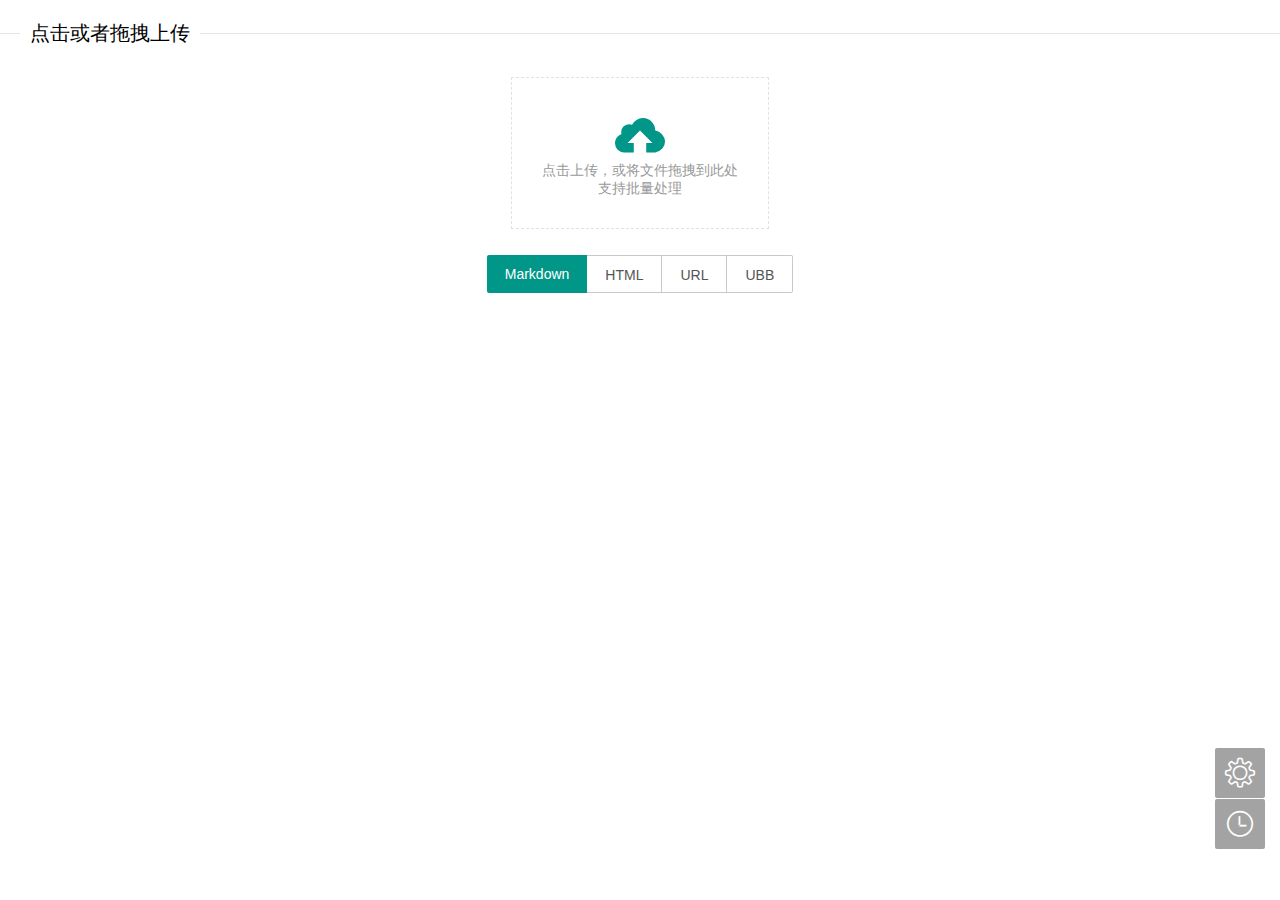
<file: pages/index.html>
<!DOCTYPE html>
<html lang="">
<head>
    <meta charset="utf-8">
    <title>GitHub图床</title>
    <meta name="renderer" content="webkit">
    <meta http-equiv="X-UA-Compatible" content="IE=edge,chrome=1">
    <meta name="viewport" content="width=device-width, initial-scale=1, maximum-scale=1">
    <link rel="stylesheet" href="../lib/layui/css/layui.css" media="all">
    <link rel="stylesheet" href="../css/common.css">
</head>
<body>

<fieldset class="layui-elem-field layui-field-title" style="margin-top: 20px;">
    <legend>点击或者拖拽上传</legend>
</fieldset>

<!--拖拽上传-->
<input type="file" style="display:none;" id="id-file-input" multiple>
<div class="layui-container" style="text-align: center; vertical-align: center;">
    <div class="layui-upload layui-upload-drag layui-upload-list" id="id-upload-image">
        <i class="layui-icon layui-icon-upload"></i>
        <p>点击上传，或将文件拖拽到此处</p>
        <p>支持批量处理</p>
        <div class="layui-hide" id="uploadDemoView">
            <hr>
        </div>
    </div>

    <br>
    <br>

    <div class="layui-btn-group" id="url-format">
        <button type="button" class="layui-btn" value="0">Markdown</button>
        <button type="button" class="layui-btn layui-btn-primary" value="1">HTML</button>
        <button type="button" class="layui-btn layui-btn-primary" value="2">URL</button>
        <button type="button" class="layui-btn layui-btn-primary" value="3">UBB</button>
    </div>

</div>
<!--拖拽上传-->

<br>

<!--图片预览-->
<div class="layui-container" id="preview-board"></div>
<!--图片预览-->

<!--fixbar-->
<ul class="layui-fixbar" style="bottom: 50px;">
    <li class="layui-icon layui-icon-set"></li>
    <li class="layui-icon layui-icon-time"></li>
</ul>
<!--fixbar-->

<script src="../lib/layui/layui.js" charset="utf-8"></script>
<script src="../js/common.js"></script>
<script src="../js/index.js"></script>

</body>
</html>
</file>
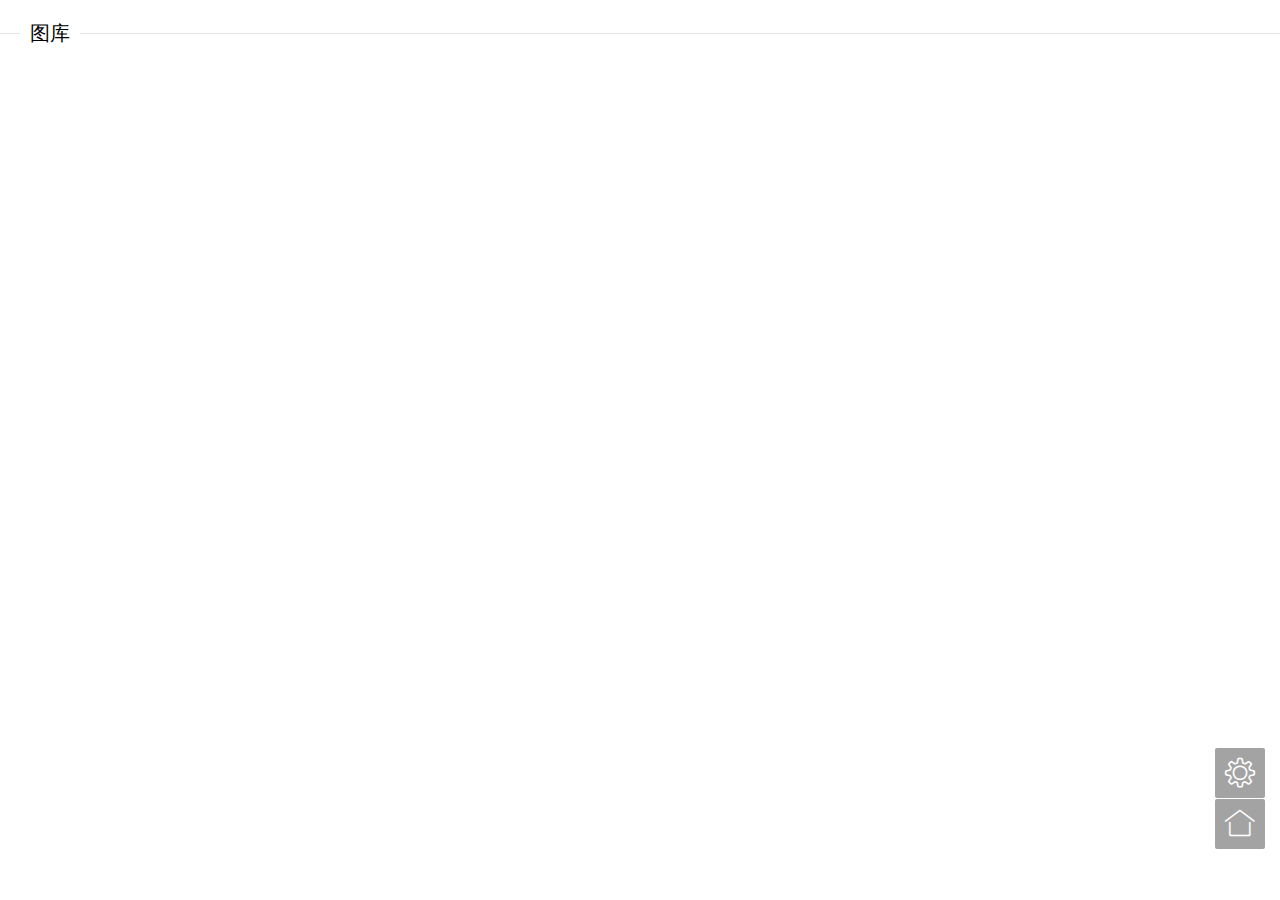
<file: pages/history.html>
<!DOCTYPE html>
<html lang="">
<head>
    <meta charset="utf-8">
    <title>GitHub图床 - 图库</title>
    <meta name="renderer" content="webkit">
    <meta http-equiv="X-UA-Compatible" content="IE=edge,chrome=1">
    <meta name="viewport" content="width=device-width, initial-scale=1, maximum-scale=1">
    <link rel="stylesheet" href="../lib/layui/css/layui.css" media="all">
    <link rel="stylesheet" href="../css/common.css">
    <link rel="stylesheet" href="../css/history.css">
</head>
<body>

<fieldset class="layui-elem-field layui-field-title" style="margin-top: 20px;">
    <legend>图库</legend>
</fieldset>

<!--图片浏览-->
<div class="layui-container" id="image-board"></div>
<!--图片浏览-->

<!--分页-->
<div id="id-laypage" style="text-align: center"></div>
<!--分页-->

<!--fixbar-->
<ul class="layui-fixbar" style="bottom: 50px;">
    <li class="layui-icon layui-icon-set"></li>
    <li class="layui-icon layui-icon-home"></li>
</ul>
<!--fixbar-->

<script src="../lib/layui/layui.js" charset="utf-8"></script>
<script src="../js/common.js"></script>
<script src="../js/history.js"></script>

</body>
</html>
</file>
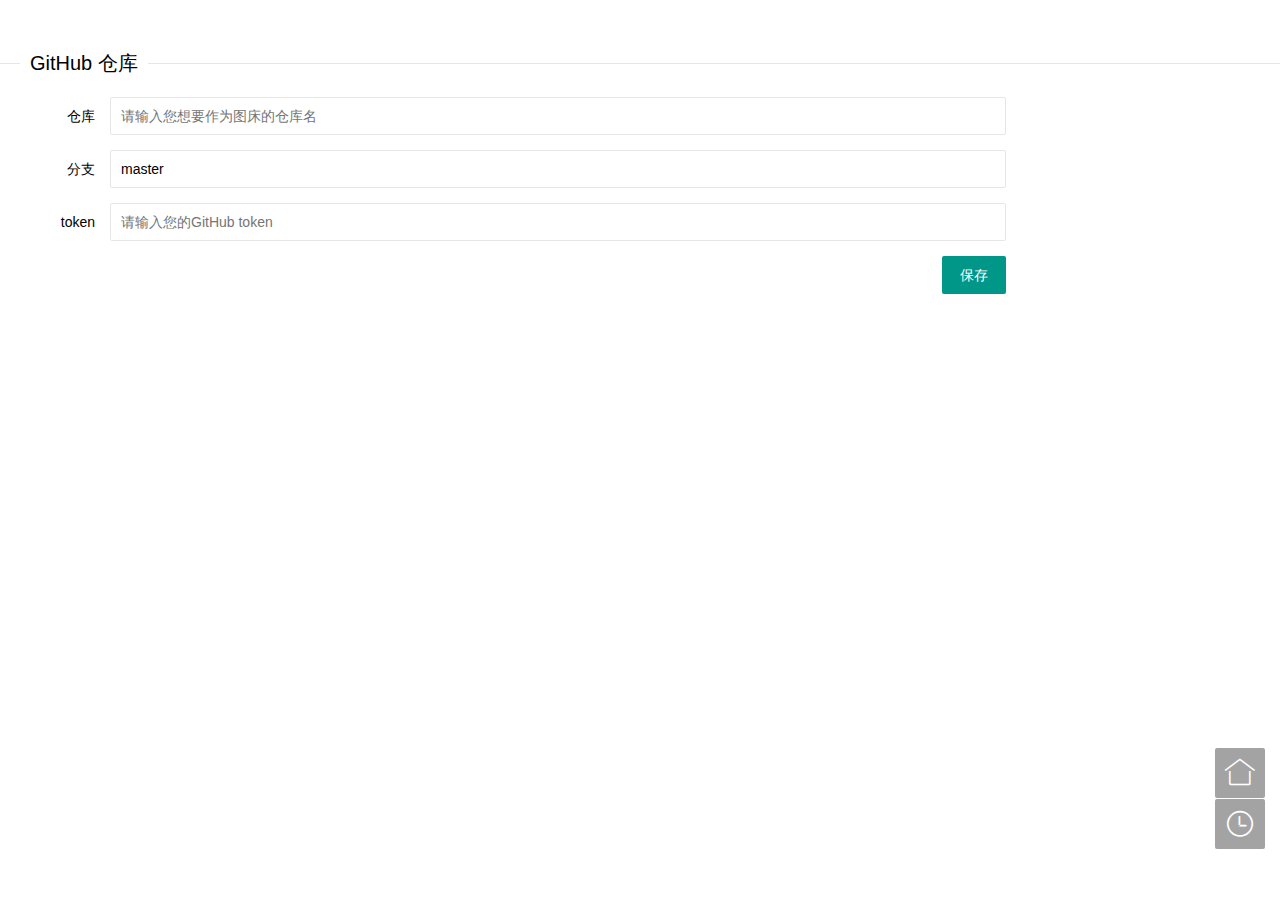
<file: pages/settings.html>
<!DOCTYPE html>
<html lang="">
<head>
    <meta charset="utf-8">
    <title>GitHub图床 - 设置</title>
    <meta name="renderer" content="webkit">
    <meta http-equiv="X-UA-Compatible" content="IE=edge,chrome=1">
    <meta name="viewport" content="width=device-width, initial-scale=1, maximum-scale=1">
    <link rel="stylesheet" href="../lib/layui/css/layui.css" media="all">
    <link rel="stylesheet" href="../css/settings.css" media="all">
</head>
<body>

<fieldset class="layui-elem-field layui-field-title" style="margin-top: 50px;">
    <legend>GitHub 仓库</legend>
</fieldset>

<form class="layui-form" action="" lay-filter="repo">

    <div class="layui-form-item">
        <label class="layui-form-label" for="repo-name">仓库</label>
        <div class="layui-input-block">
            <input type="text"
                   name="repoName"
                   autocomplete="off"
                   placeholder="请输入您想要作为图床的仓库名"
                   class="layui-input"
                   id="repo-name"
                   lay-verify="required"
            >
        </div>
    </div>

    <div class="layui-form-item">
        <label class="layui-form-label" for="branch-name">分支</label>
        <div class="layui-input-block">
            <input
                    type="text"
                    name="branchName"
                    placeholder="请输入您想要作为图床的分支名"
                    autocomplete="off"
                    class="layui-input"
                    id="branch-name"
                    lay-verify="required"
                    value="master"
            >
        </div>
    </div>

    <div class=" layui-form-item">
        <label class="layui-form-label" for="token">token</label>
        <div class="layui-input-block">
            <input
                    type="text"
                    name="token"
                    placeholder="请输入您的GitHub token"
                    autocomplete="off"
                    class="layui-input"
                    id="token"
                    lay-verify="required"
            >
        </div>
    </div>

    <div class="layui-form-item">
        <div class="layui-input-block">
            <button type="submit" class="layui-btn layui-layout-right" lay-submit="" lay-filter="save">保存</button>
        </div>
    </div>
</form>

<!--fixbar-->
<ul class="layui-fixbar" style="bottom: 50px;">
    <li class="layui-icon layui-icon-home"></li>
    <li class="layui-icon layui-icon-time"></li>
</ul>
<!--fixbar-->

<script src="../lib/layui/layui.js" charset="utf-8"></script>
<script src="../js/common.js"></script>
<script src="../js/settings.js"></script>

</body>
</html>
</file>
<file: lib/layui/css/layui.css>
/** layui-v2.5.6 MIT License By https://www.layui.com */
 .layui-inline,img{display:inline-block;vertical-align:middle}h1,h2,h3,h4,h5,h6{font-weight:400}.layui-edge,.layui-header,.layui-inline,.layui-main{position:relative}.layui-body,.layui-edge,.layui-elip{overflow:hidden}.layui-btn,.layui-edge,.layui-inline,img{vertical-align:middle}.layui-btn,.layui-disabled,.layui-icon,.layui-unselect{-moz-user-select:none;-webkit-user-select:none;-ms-user-select:none}.layui-elip,.layui-form-checkbox span,.layui-form-pane .layui-form-label{text-overflow:ellipsis;white-space:nowrap}.layui-breadcrumb,.layui-tree-btnGroup{visibility:hidden}blockquote,body,button,dd,div,dl,dt,form,h1,h2,h3,h4,h5,h6,input,li,ol,p,pre,td,textarea,th,ul{margin:0;padding:0;-webkit-tap-highlight-color:rgba(0,0,0,0)}a:active,a:hover{outline:0}img{border:none}li{list-style:none}table{border-collapse:collapse;border-spacing:0}h4,h5,h6{font-size:100%}button,input,optgroup,option,select,textarea{font-family:inherit;font-size:inherit;font-style:inherit;font-weight:inherit;outline:0}pre{white-space:pre-wrap;white-space:-moz-pre-wrap;white-space:-pre-wrap;white-space:-o-pre-wrap;word-wrap:break-word}body{line-height:24px;font:14px Helvetica Neue,Helvetica,PingFang SC,Tahoma,Arial,sans-serif}hr{height:1px;margin:10px 0;border:0;clear:both}a{color:#333;text-decoration:none}a:hover{color:#777}a cite{font-style:normal;*cursor:pointer}.layui-border-box,.layui-border-box *{box-sizing:border-box}.layui-box,.layui-box *{box-sizing:content-box}.layui-clear{clear:both;*zoom:1}.layui-clear:after{content:'\20';clear:both;*zoom:1;display:block;height:0}.layui-inline{*display:inline;*zoom:1}.layui-edge{display:inline-block;width:0;height:0;border-width:6px;border-style:dashed;border-color:transparent}.layui-edge-top{top:-4px;border-bottom-color:#999;border-bottom-style:solid}.layui-edge-right{border-left-color:#999;border-left-style:solid}.layui-edge-bottom{top:2px;border-top-color:#999;border-top-style:solid}.layui-edge-left{border-right-color:#999;border-right-style:solid}.layui-disabled,.layui-disabled:hover{color:#d2d2d2!important;cursor:not-allowed!important}.layui-circle{border-radius:100%}.layui-show{display:block!important}.layui-hide{display:none!important}@font-face{font-family:layui-icon;src:url(../font/iconfont.eot?v=256);src:url(../font/iconfont.eot?v=256#iefix) format('embedded-opentype'),url(../font/iconfont.woff2?v=256) format('woff2'),url(../font/iconfont.woff?v=256) format('woff'),url(../font/iconfont.ttf?v=256) format('truetype'),url(../font/iconfont.svg?v=256#layui-icon) format('svg')}.layui-icon{font-family:layui-icon!important;font-size:16px;font-style:normal;-webkit-font-smoothing:antialiased;-moz-osx-font-smoothing:grayscale}.layui-icon-reply-fill:before{content:"\e611"}.layui-icon-set-fill:before{content:"\e614"}.layui-icon-menu-fill:before{content:"\e60f"}.layui-icon-search:before{content:"\e615"}.layui-icon-share:before{content:"\e641"}.layui-icon-set-sm:before{content:"\e620"}.layui-icon-engine:before{content:"\e628"}.layui-icon-close:before{content:"\1006"}.layui-icon-close-fill:before{content:"\1007"}.layui-icon-chart-screen:before{content:"\e629"}.layui-icon-star:before{content:"\e600"}.layui-icon-circle-dot:before{content:"\e617"}.layui-icon-chat:before{content:"\e606"}.layui-icon-release:before{content:"\e609"}.layui-icon-list:before{content:"\e60a"}.layui-icon-chart:before{content:"\e62c"}.layui-icon-ok-circle:before{content:"\1005"}.layui-icon-layim-theme:before{content:"\e61b"}.layui-icon-table:before{content:"\e62d"}.layui-icon-right:before{content:"\e602"}.layui-icon-left:before{content:"\e603"}.layui-icon-cart-simple:before{content:"\e698"}.layui-icon-face-cry:before{content:"\e69c"}.layui-icon-face-smile:before{content:"\e6af"}.layui-icon-survey:before{content:"\e6b2"}.layui-icon-tree:before{content:"\e62e"}.layui-icon-ie:before{content:"\e7bb"}.layui-icon-upload-circle:before{content:"\e62f"}.layui-icon-add-circle:before{content:"\e61f"}.layui-icon-download-circle:before{content:"\e601"}.layui-icon-templeate-1:before{content:"\e630"}.layui-icon-util:before{content:"\e631"}.layui-icon-face-surprised:before{content:"\e664"}.layui-icon-edit:before{content:"\e642"}.layui-icon-speaker:before{content:"\e645"}.layui-icon-down:before{content:"\e61a"}.layui-icon-file:before{content:"\e621"}.layui-icon-layouts:before{content:"\e632"}.layui-icon-rate-half:before{content:"\e6c9"}.layui-icon-add-circle-fine:before{content:"\e608"}.layui-icon-prev-circle:before{content:"\e633"}.layui-icon-read:before{content:"\e705"}.layui-icon-404:before{content:"\e61c"}.layui-icon-carousel:before{content:"\e634"}.layui-icon-help:before{content:"\e607"}.layui-icon-code-circle:before{content:"\e635"}.layui-icon-windows:before{content:"\e67f"}.layui-icon-water:before{content:"\e636"}.layui-icon-username:before{content:"\e66f"}.layui-icon-find-fill:before{content:"\e670"}.layui-icon-about:before{content:"\e60b"}.layui-icon-location:before{content:"\e715"}.layui-icon-up:before{content:"\e619"}.layui-icon-pause:before{content:"\e651"}.layui-icon-date:before{content:"\e637"}.layui-icon-layim-uploadfile:before{content:"\e61d"}.layui-icon-delete:before{content:"\e640"}.layui-icon-play:before{content:"\e652"}.layui-icon-top:before{content:"\e604"}.layui-icon-firefox:before{content:"\e686"}.layui-icon-friends:before{content:"\e612"}.layui-icon-refresh-3:before{content:"\e9aa"}.layui-icon-ok:before{content:"\e605"}.layui-icon-layer:before{content:"\e638"}.layui-icon-face-smile-fine:before{content:"\e60c"}.layui-icon-dollar:before{content:"\e659"}.layui-icon-group:before{content:"\e613"}.layui-icon-layim-download:before{content:"\e61e"}.layui-icon-picture-fine:before{content:"\e60d"}.layui-icon-link:before{content:"\e64c"}.layui-icon-diamond:before{content:"\e735"}.layui-icon-log:before{content:"\e60e"}.layui-icon-key:before{content:"\e683"}.layui-icon-rate-solid:before{content:"\e67a"}.layui-icon-fonts-del:before{content:"\e64f"}.layui-icon-unlink:before{content:"\e64d"}.layui-icon-fonts-clear:before{content:"\e639"}.layui-icon-triangle-r:before{content:"\e623"}.layui-icon-circle:before{content:"\e63f"}.layui-icon-radio:before{content:"\e643"}.layui-icon-align-center:before{content:"\e647"}.layui-icon-align-right:before{content:"\e648"}.layui-icon-align-left:before{content:"\e649"}.layui-icon-loading-1:before{content:"\e63e"}.layui-icon-return:before{content:"\e65c"}.layui-icon-fonts-strong:before{content:"\e62b"}.layui-icon-upload:before{content:"\e67c"}.layui-icon-dialogue:before{content:"\e63a"}.layui-icon-video:before{content:"\e6ed"}.layui-icon-headset:before{content:"\e6fc"}.layui-icon-cellphone-fine:before{content:"\e63b"}.layui-icon-add-1:before{content:"\e654"}.layui-icon-face-smile-b:before{content:"\e650"}.layui-icon-fonts-html:before{content:"\e64b"}.layui-icon-screen-full:before{content:"\e622"}.layui-icon-form:before{content:"\e63c"}.layui-icon-cart:before{content:"\e657"}.layui-icon-camera-fill:before{content:"\e65d"}.layui-icon-tabs:before{content:"\e62a"}.layui-icon-heart-fill:before{content:"\e68f"}.layui-icon-fonts-code:before{content:"\e64e"}.layui-icon-ios:before{content:"\e680"}.layui-icon-at:before{content:"\e687"}.layui-icon-fire:before{content:"\e756"}.layui-icon-set:before{content:"\e716"}.layui-icon-fonts-u:before{content:"\e646"}.layui-icon-triangle-d:before{content:"\e625"}.layui-icon-tips:before{content:"\e702"}.layui-icon-picture:before{content:"\e64a"}.layui-icon-more-vertical:before{content:"\e671"}.layui-icon-bluetooth:before{content:"\e689"}.layui-icon-flag:before{content:"\e66c"}.layui-icon-loading:before{content:"\e63d"}.layui-icon-fonts-i:before{content:"\e644"}.layui-icon-refresh-1:before{content:"\e666"}.layui-icon-rmb:before{content:"\e65e"}.layui-icon-addition:before{content:"\e624"}.layui-icon-home:before{content:"\e68e"}.layui-icon-time:before{content:"\e68d"}.layui-icon-user:before{content:"\e770"}.layui-icon-notice:before{content:"\e667"}.layui-icon-chrome:before{content:"\e68a"}.layui-icon-edge:before{content:"\e68b"}.layui-icon-login-weibo:before{content:"\e675"}.layui-icon-voice:before{content:"\e688"}.layui-icon-upload-drag:before{content:"\e681"}.layui-icon-login-qq:before{content:"\e676"}.layui-icon-snowflake:before{content:"\e6b1"}.layui-icon-heart:before{content:"\e68c"}.layui-icon-logout:before{content:"\e682"}.layui-icon-file-b:before{content:"\e655"}.layui-icon-template:before{content:"\e663"}.layui-icon-transfer:before{content:"\e691"}.layui-icon-auz:before{content:"\e672"}.layui-icon-console:before{content:"\e665"}.layui-icon-app:before{content:"\e653"}.layui-icon-prev:before{content:"\e65a"}.layui-icon-website:before{content:"\e7ae"}.layui-icon-next:before{content:"\e65b"}.layui-icon-component:before{content:"\e857"}.layui-icon-android:before{content:"\e684"}.layui-icon-more:before{content:"\e65f"}.layui-icon-login-wechat:before{content:"\e677"}.layui-icon-shrink-right:before{content:"\e668"}.layui-icon-spread-left:before{content:"\e66b"}.layui-icon-camera:before{content:"\e660"}.layui-icon-note:before{content:"\e66e"}.layui-icon-refresh:before{content:"\e669"}.layui-icon-female:before{content:"\e661"}.layui-icon-male:before{content:"\e662"}.layui-icon-screen-restore:before{content:"\e758"}.layui-icon-password:before{content:"\e673"}.layui-icon-senior:before{content:"\e674"}.layui-icon-theme:before{content:"\e66a"}.layui-icon-tread:before{content:"\e6c5"}.layui-icon-praise:before{content:"\e6c6"}.layui-icon-star-fill:before{content:"\e658"}.layui-icon-rate:before{content:"\e67b"}.layui-icon-template-1:before{content:"\e656"}.layui-icon-vercode:before{content:"\e679"}.layui-icon-service:before{content:"\e626"}.layui-icon-cellphone:before{content:"\e678"}.layui-icon-print:before{content:"\e66d"}.layui-icon-cols:before{content:"\e610"}.layui-icon-wifi:before{content:"\e7e0"}.layui-icon-export:before{content:"\e67d"}.layui-icon-rss:before{content:"\e808"}.layui-icon-slider:before{content:"\e714"}.layui-icon-email:before{content:"\e618"}.layui-icon-subtraction:before{content:"\e67e"}.layui-icon-mike:before{content:"\e6dc"}.layui-icon-light:before{content:"\e748"}.layui-icon-gift:before{content:"\e627"}.layui-icon-mute:before{content:"\e685"}.layui-icon-reduce-circle:before{content:"\e616"}.layui-icon-music:before{content:"\e690"}.layui-main{width:1140px;margin:0 auto}.layui-header{z-index:1000;height:60px}.layui-header a:hover{transition:all .5s;-webkit-transition:all .5s}.layui-side{position:fixed;left:0;top:0;bottom:0;z-index:999;width:200px;overflow-x:hidden}.layui-side-scroll{position:relative;width:220px;height:100%;overflow-x:hidden}.layui-body{position:absolute;left:200px;right:0;top:0;bottom:0;z-index:998;width:auto;overflow-y:auto;box-sizing:border-box}.layui-layout-body{overflow:hidden}.layui-layout-admin .layui-header{background-color:#23262E}.layui-layout-admin .layui-side{top:60px;width:200px;overflow-x:hidden}.layui-layout-admin .layui-body{position:fixed;top:60px;bottom:44px}.layui-layout-admin .layui-main{width:auto;margin:0 15px}.layui-layout-admin .layui-footer{position:fixed;left:200px;right:0;bottom:0;height:44px;line-height:44px;padding:0 15px;background-color:#eee}.layui-layout-admin .layui-logo{position:absolute;left:0;top:0;width:200px;height:100%;line-height:60px;text-align:center;color:#009688;font-size:16px}.layui-layout-admin .layui-header .layui-nav{background:0 0}.layui-layout-left{position:absolute!important;left:200px;top:0}.layui-layout-right{position:absolute!important;right:0;top:0}.layui-container{position:relative;margin:0 auto;padding:0 15px;box-sizing:border-box}.layui-fluid{position:relative;margin:0 auto;padding:0 15px}.layui-row:after,.layui-row:before{content:'';display:block;clear:both}.layui-col-lg1,.layui-col-lg10,.layui-col-lg11,.layui-col-lg12,.layui-col-lg2,.layui-col-lg3,.layui-col-lg4,.layui-col-lg5,.layui-col-lg6,.layui-col-lg7,.layui-col-lg8,.layui-col-lg9,.layui-col-md1,.layui-col-md10,.layui-col-md11,.layui-col-md12,.layui-col-md2,.layui-col-md3,.layui-col-md4,.layui-col-md5,.layui-col-md6,.layui-col-md7,.layui-col-md8,.layui-col-md9,.layui-col-sm1,.layui-col-sm10,.layui-col-sm11,.layui-col-sm12,.layui-col-sm2,.layui-col-sm3,.layui-col-sm4,.layui-col-sm5,.layui-col-sm6,.layui-col-sm7,.layui-col-sm8,.layui-col-sm9,.layui-col-xs1,.layui-col-xs10,.layui-col-xs11,.layui-col-xs12,.layui-col-xs2,.layui-col-xs3,.layui-col-xs4,.layui-col-xs5,.layui-col-xs6,.layui-col-xs7,.layui-col-xs8,.layui-col-xs9{position:relative;display:block;box-sizing:border-box}.layui-col-xs1,.layui-col-xs10,.layui-col-xs11,.layui-col-xs12,.layui-col-xs2,.layui-col-xs3,.layui-col-xs4,.layui-col-xs5,.layui-col-xs6,.layui-col-xs7,.layui-col-xs8,.layui-col-xs9{float:left}.layui-col-xs1{width:8.33333333%}.layui-col-xs2{width:16.66666667%}.layui-col-xs3{width:25%}.layui-col-xs4{width:33.33333333%}.layui-col-xs5{width:41.66666667%}.layui-col-xs6{width:50%}.layui-col-xs7{width:58.33333333%}.layui-col-xs8{width:66.66666667%}.layui-col-xs9{width:75%}.layui-col-xs10{width:83.33333333%}.layui-col-xs11{width:91.66666667%}.layui-col-xs12{width:100%}.layui-col-xs-offset1{margin-left:8.33333333%}.layui-col-xs-offset2{margin-left:16.66666667%}.layui-col-xs-offset3{margin-left:25%}.layui-col-xs-offset4{margin-left:33.33333333%}.layui-col-xs-offset5{margin-left:41.66666667%}.layui-col-xs-offset6{margin-left:50%}.layui-col-xs-offset7{margin-left:58.33333333%}.layui-col-xs-offset8{margin-left:66.66666667%}.layui-col-xs-offset9{margin-left:75%}.layui-col-xs-offset10{margin-left:83.33333333%}.layui-col-xs-offset11{margin-left:91.66666667%}.layui-col-xs-offset12{margin-left:100%}@media screen and (max-width:768px){.layui-hide-xs{display:none!important}.layui-show-xs-block{display:block!important}.layui-show-xs-inline{display:inline!important}.layui-show-xs-inline-block{display:inline-block!important}}@media screen and (min-width:768px){.layui-container{width:750px}.layui-hide-sm{display:none!important}.layui-show-sm-block{display:block!important}.layui-show-sm-inline{display:inline!important}.layui-show-sm-inline-block{display:inline-block!important}.layui-col-sm1,.layui-col-sm10,.layui-col-sm11,.layui-col-sm12,.layui-col-sm2,.layui-col-sm3,.layui-col-sm4,.layui-col-sm5,.layui-col-sm6,.layui-col-sm7,.layui-col-sm8,.layui-col-sm9{float:left}.layui-col-sm1{width:8.33333333%}.layui-col-sm2{width:16.66666667%}.layui-col-sm3{width:25%}.layui-col-sm4{width:33.33333333%}.layui-col-sm5{width:41.66666667%}.layui-col-sm6{width:50%}.layui-col-sm7{width:58.33333333%}.layui-col-sm8{width:66.66666667%}.layui-col-sm9{width:75%}.layui-col-sm10{width:83.33333333%}.layui-col-sm11{width:91.66666667%}.layui-col-sm12{width:100%}.layui-col-sm-offset1{margin-left:8.33333333%}.layui-col-sm-offset2{margin-left:16.66666667%}.layui-col-sm-offset3{margin-left:25%}.layui-col-sm-offset4{margin-left:33.33333333%}.layui-col-sm-offset5{margin-left:41.66666667%}.layui-col-sm-offset6{margin-left:50%}.layui-col-sm-offset7{margin-left:58.33333333%}.layui-col-sm-offset8{margin-left:66.66666667%}.layui-col-sm-offset9{margin-left:75%}.layui-col-sm-offset10{margin-left:83.33333333%}.layui-col-sm-offset11{margin-left:91.66666667%}.layui-col-sm-offset12{margin-left:100%}}@media screen and (min-width:992px){.layui-container{width:970px}.layui-hide-md{display:none!important}.layui-show-md-block{display:block!important}.layui-show-md-inline{display:inline!important}.layui-show-md-inline-block{display:inline-block!important}.layui-col-md1,.layui-col-md10,.layui-col-md11,.layui-col-md12,.layui-col-md2,.layui-col-md3,.layui-col-md4,.layui-col-md5,.layui-col-md6,.layui-col-md7,.layui-col-md8,.layui-col-md9{float:left}.layui-col-md1{width:8.33333333%}.layui-col-md2{width:16.66666667%}.layui-col-md3{width:25%}.layui-col-md4{width:33.33333333%}.layui-col-md5{width:41.66666667%}.layui-col-md6{width:50%}.layui-col-md7{width:58.33333333%}.layui-col-md8{width:66.66666667%}.layui-col-md9{width:75%}.layui-col-md10{width:83.33333333%}.layui-col-md11{width:91.66666667%}.layui-col-md12{width:100%}.layui-col-md-offset1{margin-left:8.33333333%}.layui-col-md-offset2{margin-left:16.66666667%}.layui-col-md-offset3{margin-left:25%}.layui-col-md-offset4{margin-left:33.33333333%}.layui-col-md-offset5{margin-left:41.66666667%}.layui-col-md-offset6{margin-left:50%}.layui-col-md-offset7{margin-left:58.33333333%}.layui-col-md-offset8{margin-left:66.66666667%}.layui-col-md-offset9{margin-left:75%}.layui-col-md-offset10{margin-left:83.33333333%}.layui-col-md-offset11{margin-left:91.66666667%}.layui-col-md-offset12{margin-left:100%}}@media screen and (min-width:1200px){.layui-container{width:1170px}.layui-hide-lg{display:none!important}.layui-show-lg-block{display:block!important}.layui-show-lg-inline{display:inline!important}.layui-show-lg-inline-block{display:inline-block!important}.layui-col-lg1,.layui-col-lg10,.layui-col-lg11,.layui-col-lg12,.layui-col-lg2,.layui-col-lg3,.layui-col-lg4,.layui-col-lg5,.layui-col-lg6,.layui-col-lg7,.layui-col-lg8,.layui-col-lg9{float:left}.layui-col-lg1{width:8.33333333%}.layui-col-lg2{width:16.66666667%}.layui-col-lg3{width:25%}.layui-col-lg4{width:33.33333333%}.layui-col-lg5{width:41.66666667%}.layui-col-lg6{width:50%}.layui-col-lg7{width:58.33333333%}.layui-col-lg8{width:66.66666667%}.layui-col-lg9{width:75%}.layui-col-lg10{width:83.33333333%}.layui-col-lg11{width:91.66666667%}.layui-col-lg12{width:100%}.layui-col-lg-offset1{margin-left:8.33333333%}.layui-col-lg-offset2{margin-left:16.66666667%}.layui-col-lg-offset3{margin-left:25%}.layui-col-lg-offset4{margin-left:33.33333333%}.layui-col-lg-offset5{margin-left:41.66666667%}.layui-col-lg-offset6{margin-left:50%}.layui-col-lg-offset7{margin-left:58.33333333%}.layui-col-lg-offset8{margin-left:66.66666667%}.layui-col-lg-offset9{margin-left:75%}.layui-col-lg-offset10{margin-left:83.33333333%}.layui-col-lg-offset11{margin-left:91.66666667%}.layui-col-lg-offset12{margin-left:100%}}.layui-col-space1{margin:-.5px}.layui-col-space1>*{padding:.5px}.layui-col-space2{margin:-1px}.layui-col-space2>*{padding:1px}.layui-col-space4{margin:-2px}.layui-col-space4>*{padding:2px}.layui-col-space5{margin:-2.5px}.layui-col-space5>*{padding:2.5px}.layui-col-space6{margin:-3px}.layui-col-space6>*{padding:3px}.layui-col-space8{margin:-4px}.layui-col-space8>*{padding:4px}.layui-col-space10{margin:-5px}.layui-col-space10>*{padding:5px}.layui-col-space12{margin:-6px}.layui-col-space12>*{padding:6px}.layui-col-space14{margin:-7px}.layui-col-space14>*{padding:7px}.layui-col-space15{margin:-7.5px}.layui-col-space15>*{padding:7.5px}.layui-col-space16{margin:-8px}.layui-col-space16>*{padding:8px}.layui-col-space18{margin:-9px}.layui-col-space18>*{padding:9px}.layui-col-space20{margin:-10px}.layui-col-space20>*{padding:10px}.layui-col-space22{margin:-11px}.layui-col-space22>*{padding:11px}.layui-col-space24{margin:-12px}.layui-col-space24>*{padding:12px}.layui-col-space25{margin:-12.5px}.layui-col-space25>*{padding:12.5px}.layui-col-space26{margin:-13px}.layui-col-space26>*{padding:13px}.layui-col-space28{margin:-14px}.layui-col-space28>*{padding:14px}.layui-col-space30{margin:-15px}.layui-col-space30>*{padding:15px}.layui-btn,.layui-input,.layui-select,.layui-textarea,.layui-upload-button{outline:0;-webkit-appearance:none;transition:all .3s;-webkit-transition:all .3s;box-sizing:border-box}.layui-elem-quote{margin-bottom:10px;padding:15px;line-height:22px;border-left:5px solid #009688;border-radius:0 2px 2px 0;background-color:#f2f2f2}.layui-quote-nm{border-style:solid;border-width:1px 1px 1px 5px;background:0 0}.layui-elem-field{margin-bottom:10px;padding:0;border-width:1px;border-style:solid}.layui-elem-field legend{margin-left:20px;padding:0 10px;font-size:20px;font-weight:300}.layui-field-title{margin:10px 0 20px;border-width:1px 0 0}.layui-field-box{padding:10px 15px}.layui-field-title .layui-field-box{padding:10px 0}.layui-progress{position:relative;height:6px;border-radius:20px;background-color:#e2e2e2}.layui-progress-bar{position:absolute;left:0;top:0;width:0;max-width:100%;height:6px;border-radius:20px;text-align:right;background-color:#5FB878;transition:all .3s;-webkit-transition:all .3s}.layui-progress-big,.layui-progress-big .layui-progress-bar{height:18px;line-height:18px}.layui-progress-text{position:relative;top:-20px;line-height:18px;font-size:12px;color:#666}.layui-progress-big .layui-progress-text{position:static;padding:0 10px;color:#fff}.layui-collapse{border-width:1px;border-style:solid;border-radius:2px}.layui-colla-content,.layui-colla-item{border-top-width:1px;border-top-style:solid}.layui-colla-item:first-child{border-top:none}.layui-colla-title{position:relative;height:42px;line-height:42px;padding:0 15px 0 35px;color:#333;background-color:#f2f2f2;cursor:pointer;font-size:14px;overflow:hidden}.layui-colla-content{display:none;padding:10px 15px;line-height:22px;color:#666}.layui-colla-icon{position:absolute;left:15px;top:0;font-size:14px}.layui-card{margin-bottom:15px;border-radius:2px;background-color:#fff;box-shadow:0 1px 2px 0 rgba(0,0,0,.05)}.layui-card:last-child{margin-bottom:0}.layui-card-header{position:relative;height:42px;line-height:42px;padding:0 15px;border-bottom:1px solid #f6f6f6;color:#333;border-radius:2px 2px 0 0;font-size:14px}.layui-bg-black,.layui-bg-blue,.layui-bg-cyan,.layui-bg-green,.layui-bg-orange,.layui-bg-red{color:#fff!important}.layui-card-body{position:relative;padding:10px 15px;line-height:24px}.layui-card-body[pad15]{padding:15px}.layui-card-body[pad20]{padding:20px}.layui-card-body .layui-table{margin:5px 0}.layui-card .layui-tab{margin:0}.layui-panel-window{position:relative;padding:15px;border-radius:0;border-top:5px solid #E6E6E6;background-color:#fff}.layui-auxiliar-moving{position:fixed;left:0;right:0;top:0;bottom:0;width:100%;height:100%;background:0 0;z-index:9999999999}.layui-form-label,.layui-form-mid,.layui-form-select,.layui-input-block,.layui-input-inline,.layui-textarea{position:relative}.layui-bg-red{background-color:#FF5722!important}.layui-bg-orange{background-color:#FFB800!important}.layui-bg-green{background-color:#009688!important}.layui-bg-cyan{background-color:#2F4056!important}.layui-bg-blue{background-color:#1E9FFF!important}.layui-bg-black{background-color:#393D49!important}.layui-bg-gray{background-color:#eee!important;color:#666!important}.layui-badge-rim,.layui-colla-content,.layui-colla-item,.layui-collapse,.layui-elem-field,.layui-form-pane .layui-form-item[pane],.layui-form-pane .layui-form-label,.layui-input,.layui-layedit,.layui-layedit-tool,.layui-quote-nm,.layui-select,.layui-tab-bar,.layui-tab-card,.layui-tab-title,.layui-tab-title .layui-this:after,.layui-textarea{border-color:#e6e6e6}.layui-timeline-item:before,hr{background-color:#e6e6e6}.layui-text{line-height:22px;font-size:14px;color:#666}.layui-text h1,.layui-text h2,.layui-text h3{font-weight:500;color:#333}.layui-text h1{font-size:30px}.layui-text h2{font-size:24px}.layui-text h3{font-size:18px}.layui-text a:not(.layui-btn){color:#01AAED}.layui-text a:not(.layui-btn):hover{text-decoration:underline}.layui-text ul{padding:5px 0 5px 15px}.layui-text ul li{margin-top:5px;list-style-type:disc}.layui-text em,.layui-word-aux{color:#999!important;padding:0 5px!important}.layui-btn{display:inline-block;height:38px;line-height:38px;padding:0 18px;background-color:#009688;color:#fff;white-space:nowrap;text-align:center;font-size:14px;border:none;border-radius:2px;cursor:pointer}.layui-btn:hover{opacity:.8;filter:alpha(opacity=80);color:#fff}.layui-btn:active{opacity:1;filter:alpha(opacity=100)}.layui-btn+.layui-btn{margin-left:10px}.layui-btn-container{font-size:0}.layui-btn-container .layui-btn{margin-right:10px;margin-bottom:10px}.layui-btn-container .layui-btn+.layui-btn{margin-left:0}.layui-table .layui-btn-container .layui-btn{margin-bottom:9px}.layui-btn-radius{border-radius:100px}.layui-btn .layui-icon{margin-right:3px;font-size:18px;vertical-align:bottom;vertical-align:middle\9}.layui-btn-primary{border:1px solid #C9C9C9;background-color:#fff;color:#555}.layui-btn-primary:hover{border-color:#009688;color:#333}.layui-btn-normal{background-color:#1E9FFF}.layui-btn-warm{background-color:#FFB800}.layui-btn-danger{background-color:#FF5722}.layui-btn-checked{background-color:#5FB878}.layui-btn-disabled,.layui-btn-disabled:active,.layui-btn-disabled:hover{border:1px solid #e6e6e6;background-color:#FBFBFB;color:#C9C9C9;cursor:not-allowed;opacity:1}.layui-btn-lg{height:44px;line-height:44px;padding:0 25px;font-size:16px}.layui-btn-sm{height:30px;line-height:30px;padding:0 10px;font-size:12px}.layui-btn-sm i{font-size:16px!important}.layui-btn-xs{height:22px;line-height:22px;padding:0 5px;font-size:12px}.layui-btn-xs i{font-size:14px!important}.layui-btn-group{display:inline-block;vertical-align:middle;font-size:0}.layui-btn-group .layui-btn{margin-left:0!important;margin-right:0!important;border-left:1px solid rgba(255,255,255,.5);border-radius:0}.layui-btn-group .layui-btn-primary{border-left:none}.layui-btn-group .layui-btn-primary:hover{border-color:#C9C9C9;color:#009688}.layui-btn-group .layui-btn:first-child{border-left:none;border-radius:2px 0 0 2px}.layui-btn-group .layui-btn-primary:first-child{border-left:1px solid #c9c9c9}.layui-btn-group .layui-btn:last-child{border-radius:0 2px 2px 0}.layui-btn-group .layui-btn+.layui-btn{margin-left:0}.layui-btn-group+.layui-btn-group{margin-left:10px}.layui-btn-fluid{width:100%}.layui-input,.layui-select,.layui-textarea{height:38px;line-height:1.3;line-height:38px\9;border-width:1px;border-style:solid;background-color:#fff;border-radius:2px}.layui-input::-webkit-input-placeholder,.layui-select::-webkit-input-placeholder,.layui-textarea::-webkit-input-placeholder{line-height:1.3}.layui-input,.layui-textarea{display:block;width:100%;padding-left:10px}.layui-input:hover,.layui-textarea:hover{border-color:#D2D2D2!important}.layui-input:focus,.layui-textarea:focus{border-color:#C9C9C9!important}.layui-textarea{min-height:100px;height:auto;line-height:20px;padding:6px 10px;resize:vertical}.layui-select{padding:0 10px}.layui-form input[type=checkbox],.layui-form input[type=radio],.layui-form select{display:none}.layui-form [lay-ignore]{display:initial}.layui-form-item{margin-bottom:15px;clear:both;*zoom:1}.layui-form-item:after{content:'\20';clear:both;*zoom:1;display:block;height:0}.layui-form-label{float:left;display:block;padding:9px 15px;width:80px;font-weight:400;line-height:20px;text-align:right}.layui-form-label-col{display:block;float:none;padding:9px 0;line-height:20px;text-align:left}.layui-form-item .layui-inline{margin-bottom:5px;margin-right:10px}.layui-input-block{margin-left:110px;min-height:36px}.layui-input-inline{display:inline-block;vertical-align:middle}.layui-form-item .layui-input-inline{float:left;width:190px;margin-right:10px}.layui-form-text .layui-input-inline{width:auto}.layui-form-mid{float:left;display:block;padding:9px 0!important;line-height:20px;margin-right:10px}.layui-form-danger+.layui-form-select .layui-input,.layui-form-danger:focus{border-color:#FF5722!important}.layui-form-select .layui-input{padding-right:30px;cursor:pointer}.layui-form-select .layui-edge{position:absolute;right:10px;top:50%;margin-top:-3px;cursor:pointer;border-width:6px;border-top-color:#c2c2c2;border-top-style:solid;transition:all .3s;-webkit-transition:all .3s}.layui-form-select dl{display:none;position:absolute;left:0;top:42px;padding:5px 0;z-index:899;min-width:100%;border:1px solid #d2d2d2;max-height:300px;overflow-y:auto;background-color:#fff;border-radius:2px;box-shadow:0 2px 4px rgba(0,0,0,.12);box-sizing:border-box}.layui-form-select dl dd,.layui-form-select dl dt{padding:0 10px;line-height:36px;white-space:nowrap;overflow:hidden;text-overflow:ellipsis}.layui-form-select dl dt{font-size:12px;color:#999}.layui-form-select dl dd{cursor:pointer}.layui-form-select dl dd:hover{background-color:#f2f2f2;-webkit-transition:.5s all;transition:.5s all}.layui-form-select .layui-select-group dd{padding-left:20px}.layui-form-select dl dd.layui-select-tips{padding-left:10px!important;color:#999}.layui-form-select dl dd.layui-this{background-color:#5FB878;color:#fff}.layui-form-checkbox,.layui-form-select dl dd.layui-disabled{background-color:#fff}.layui-form-selected dl{display:block}.layui-form-checkbox,.layui-form-checkbox *,.layui-form-switch{display:inline-block;vertical-align:middle}.layui-form-selected .layui-edge{margin-top:-9px;-webkit-transform:rotate(180deg);transform:rotate(180deg);margin-top:-3px\9}:root .layui-form-selected .layui-edge{margin-top:-9px\0/IE9}.layui-form-selectup dl{top:auto;bottom:42px}.layui-select-none{margin:5px 0;text-align:center;color:#999}.layui-select-disabled .layui-disabled{border-color:#eee!important}.layui-select-disabled .layui-edge{border-top-color:#d2d2d2}.layui-form-checkbox{position:relative;height:30px;line-height:30px;margin-right:10px;padding-right:30px;cursor:pointer;font-size:0;-webkit-transition:.1s linear;transition:.1s linear;box-sizing:border-box}.layui-form-checkbox span{padding:0 10px;height:100%;font-size:14px;border-radius:2px 0 0 2px;background-color:#d2d2d2;color:#fff;overflow:hidden}.layui-form-checkbox:hover span{background-color:#c2c2c2}.layui-form-checkbox i{position:absolute;right:0;top:0;width:30px;height:28px;border:1px solid #d2d2d2;border-left:none;border-radius:0 2px 2px 0;color:#fff;font-size:20px;text-align:center}.layui-form-checkbox:hover i{border-color:#c2c2c2;color:#c2c2c2}.layui-form-checked,.layui-form-checked:hover{border-color:#5FB878}.layui-form-checked span,.layui-form-checked:hover span{background-color:#5FB878}.layui-form-checked i,.layui-form-checked:hover i{color:#5FB878}.layui-form-item .layui-form-checkbox{margin-top:4px}.layui-form-checkbox[lay-skin=primary]{height:auto!important;line-height:normal!important;min-width:18px;min-height:18px;border:none!important;margin-right:0;padding-left:28px;padding-right:0;background:0 0}.layui-form-checkbox[lay-skin=primary] span{padding-left:0;padding-right:15px;line-height:18px;background:0 0;color:#666}.layui-form-checkbox[lay-skin=primary] i{right:auto;left:0;width:16px;height:16px;line-height:16px;border:1px solid #d2d2d2;font-size:12px;border-radius:2px;background-color:#fff;-webkit-transition:.1s linear;transition:.1s linear}.layui-form-checkbox[lay-skin=primary]:hover i{border-color:#5FB878;color:#fff}.layui-form-checked[lay-skin=primary] i{border-color:#5FB878!important;background-color:#5FB878;color:#fff}.layui-checkbox-disbaled[lay-skin=primary] span{background:0 0!important;color:#c2c2c2}.layui-checkbox-disbaled[lay-skin=primary]:hover i{border-color:#d2d2d2}.layui-form-item .layui-form-checkbox[lay-skin=primary]{margin-top:10px}.layui-form-switch{position:relative;height:22px;line-height:22px;min-width:35px;padding:0 5px;margin-top:8px;border:1px solid #d2d2d2;border-radius:20px;cursor:pointer;background-color:#fff;-webkit-transition:.1s linear;transition:.1s linear}.layui-form-switch i{position:absolute;left:5px;top:3px;width:16px;height:16px;border-radius:20px;background-color:#d2d2d2;-webkit-transition:.1s linear;transition:.1s linear}.layui-form-switch em{position:relative;top:0;width:25px;margin-left:21px;padding:0!important;text-align:center!important;color:#999!important;font-style:normal!important;font-size:12px}.layui-form-onswitch{border-color:#5FB878;background-color:#5FB878}.layui-checkbox-disbaled,.layui-checkbox-disbaled i{border-color:#e2e2e2!important}.layui-form-onswitch i{left:100%;margin-left:-21px;background-color:#fff}.layui-form-onswitch em{margin-left:5px;margin-right:21px;color:#fff!important}.layui-checkbox-disbaled span{background-color:#e2e2e2!important}.layui-checkbox-disbaled:hover i{color:#fff!important}[lay-radio]{display:none}.layui-form-radio,.layui-form-radio *{display:inline-block;vertical-align:middle}.layui-form-radio{line-height:28px;margin:6px 10px 0 0;padding-right:10px;cursor:pointer;font-size:0}.layui-form-radio *{font-size:14px}.layui-form-radio>i{margin-right:8px;font-size:22px;color:#c2c2c2}.layui-form-radio>i:hover,.layui-form-radioed>i{color:#5FB878}.layui-radio-disbaled>i{color:#e2e2e2!important}.layui-form-pane .layui-form-label{width:110px;padding:8px 15px;height:38px;line-height:20px;border-width:1px;border-style:solid;border-radius:2px 0 0 2px;text-align:center;background-color:#FBFBFB;overflow:hidden;box-sizing:border-box}.layui-form-pane .layui-input-inline{margin-left:-1px}.layui-form-pane .layui-input-block{margin-left:110px;left:-1px}.layui-form-pane .layui-input{border-radius:0 2px 2px 0}.layui-form-pane .layui-form-text .layui-form-label{float:none;width:100%;border-radius:2px;box-sizing:border-box;text-align:left}.layui-form-pane .layui-form-text .layui-input-inline{display:block;margin:0;top:-1px;clear:both}.layui-form-pane .layui-form-text .layui-input-block{margin:0;left:0;top:-1px}.layui-form-pane .layui-form-text .layui-textarea{min-height:100px;border-radius:0 0 2px 2px}.layui-form-pane .layui-form-checkbox{margin:4px 0 4px 10px}.layui-form-pane .layui-form-radio,.layui-form-pane .layui-form-switch{margin-top:6px;margin-left:10px}.layui-form-pane .layui-form-item[pane]{position:relative;border-width:1px;border-style:solid}.layui-form-pane .layui-form-item[pane] .layui-form-label{position:absolute;left:0;top:0;height:100%;border-width:0 1px 0 0}.layui-form-pane .layui-form-item[pane] .layui-input-inline{margin-left:110px}@media screen and (max-width:450px){.layui-form-item .layui-form-label{text-overflow:ellipsis;overflow:hidden;white-space:nowrap}.layui-form-item .layui-inline{display:block;margin-right:0;margin-bottom:20px;clear:both}.layui-form-item .layui-inline:after{content:'\20';clear:both;display:block;height:0}.layui-form-item .layui-input-inline{display:block;float:none;left:-3px;width:auto;margin:0 0 10px 112px}.layui-form-item .layui-input-inline+.layui-form-mid{margin-left:110px;top:-5px;padding:0}.layui-form-item .layui-form-checkbox{margin-right:5px;margin-bottom:5px}}.layui-layedit{border-width:1px;border-style:solid;border-radius:2px}.layui-layedit-tool{padding:3px 5px;border-bottom-width:1px;border-bottom-style:solid;font-size:0}.layedit-tool-fixed{position:fixed;top:0;border-top:1px solid #e2e2e2}.layui-layedit-tool .layedit-tool-mid,.layui-layedit-tool .layui-icon{display:inline-block;vertical-align:middle;text-align:center;font-size:14px}.layui-layedit-tool .layui-icon{position:relative;width:32px;height:30px;line-height:30px;margin:3px 5px;color:#777;cursor:pointer;border-radius:2px}.layui-layedit-tool .layui-icon:hover{color:#393D49}.layui-layedit-tool .layui-icon:active{color:#000}.layui-layedit-tool .layedit-tool-active{background-color:#e2e2e2;color:#000}.layui-layedit-tool .layui-disabled,.layui-layedit-tool .layui-disabled:hover{color:#d2d2d2;cursor:not-allowed}.layui-layedit-tool .layedit-tool-mid{width:1px;height:18px;margin:0 10px;background-color:#d2d2d2}.layedit-tool-html{width:50px!important;font-size:30px!important}.layedit-tool-b,.layedit-tool-code,.layedit-tool-help{font-size:16px!important}.layedit-tool-d,.layedit-tool-face,.layedit-tool-image,.layedit-tool-unlink{font-size:18px!important}.layedit-tool-image input{position:absolute;font-size:0;left:0;top:0;width:100%;height:100%;opacity:.01;filter:Alpha(opacity=1);cursor:pointer}.layui-layedit-iframe iframe{display:block;width:100%}#LAY_layedit_code{overflow:hidden}.layui-laypage{display:inline-block;*display:inline;*zoom:1;vertical-align:middle;margin:10px 0;font-size:0}.layui-laypage>a:first-child,.layui-laypage>a:first-child em{border-radius:2px 0 0 2px}.layui-laypage>a:last-child,.layui-laypage>a:last-child em{border-radius:0 2px 2px 0}.layui-laypage>:first-child{margin-left:0!important}.layui-laypage>:last-child{margin-right:0!important}.layui-laypage a,.layui-laypage button,.layui-laypage input,.layui-laypage select,.layui-laypage span{border:1px solid #e2e2e2}.layui-laypage a,.layui-laypage span{display:inline-block;*display:inline;*zoom:1;vertical-align:middle;padding:0 15px;height:28px;line-height:28px;margin:0 -1px 5px 0;background-color:#fff;color:#333;font-size:12px}.layui-flow-more a *,.layui-laypage input,.layui-table-view select[lay-ignore]{display:inline-block}.layui-laypage a:hover{color:#009688}.layui-laypage em{font-style:normal}.layui-laypage .layui-laypage-spr{color:#999;font-weight:700}.layui-laypage a{text-decoration:none}.layui-laypage .layui-laypage-curr{position:relative}.layui-laypage .layui-laypage-curr em{position:relative;color:#fff}.layui-laypage .layui-laypage-curr .layui-laypage-em{position:absolute;left:-1px;top:-1px;padding:1px;width:100%;height:100%;background-color:#009688}.layui-laypage-em{border-radius:2px}.layui-laypage-next em,.layui-laypage-prev em{font-family:Sim sun;font-size:16px}.layui-laypage .layui-laypage-count,.layui-laypage .layui-laypage-limits,.layui-laypage .layui-laypage-refresh,.layui-laypage .layui-laypage-skip{margin-left:10px;margin-right:10px;padding:0;border:none}.layui-laypage .layui-laypage-limits,.layui-laypage .layui-laypage-refresh{vertical-align:top}.layui-laypage .layui-laypage-refresh i{font-size:18px;cursor:pointer}.layui-laypage select{height:22px;padding:3px;border-radius:2px;cursor:pointer}.layui-laypage .layui-laypage-skip{height:30px;line-height:30px;color:#999}.layui-laypage button,.layui-laypage input{height:30px;line-height:30px;border-radius:2px;vertical-align:top;background-color:#fff;box-sizing:border-box}.layui-laypage input{width:40px;margin:0 10px;padding:0 3px;text-align:center}.layui-laypage input:focus,.layui-laypage select:focus{border-color:#009688!important}.layui-laypage button{margin-left:10px;padding:0 10px;cursor:pointer}.layui-table,.layui-table-view{margin:10px 0}.layui-flow-more{margin:10px 0;text-align:center;color:#999;font-size:14px}.layui-flow-more a{height:32px;line-height:32px}.layui-flow-more a *{vertical-align:top}.layui-flow-more a cite{padding:0 20px;border-radius:3px;background-color:#eee;color:#333;font-style:normal}.layui-flow-more a cite:hover{opacity:.8}.layui-flow-more a i{font-size:30px;color:#737383}.layui-table{width:100%;background-color:#fff;color:#666}.layui-table tr{transition:all .3s;-webkit-transition:all .3s}.layui-table th{text-align:left;font-weight:400}.layui-table tbody tr:hover,.layui-table thead tr,.layui-table-click,.layui-table-header,.layui-table-hover,.layui-table-mend,.layui-table-patch,.layui-table-tool,.layui-table-total,.layui-table-total tr,.layui-table[lay-even] tr:nth-child(even){background-color:#f2f2f2}.layui-table td,.layui-table th,.layui-table-col-set,.layui-table-fixed-r,.layui-table-grid-down,.layui-table-header,.layui-table-page,.layui-table-tips-main,.layui-table-tool,.layui-table-total,.layui-table-view,.layui-table[lay-skin=line],.layui-table[lay-skin=row]{border-width:1px;border-style:solid;border-color:#e6e6e6}.layui-table td,.layui-table th{position:relative;padding:9px 15px;min-height:20px;line-height:20px;font-size:14px}.layui-table[lay-skin=line] td,.layui-table[lay-skin=line] th{border-width:0 0 1px}.layui-table[lay-skin=row] td,.layui-table[lay-skin=row] th{border-width:0 1px 0 0}.layui-table[lay-skin=nob] td,.layui-table[lay-skin=nob] th{border:none}.layui-table img{max-width:100px}.layui-table[lay-size=lg] td,.layui-table[lay-size=lg] th{padding:15px 30px}.layui-table-view .layui-table[lay-size=lg] .layui-table-cell{height:40px;line-height:40px}.layui-table[lay-size=sm] td,.layui-table[lay-size=sm] th{font-size:12px;padding:5px 10px}.layui-table-view .layui-table[lay-size=sm] .layui-table-cell{height:20px;line-height:20px}.layui-table[lay-data]{display:none}.layui-table-box{position:relative;overflow:hidden}.layui-table-view .layui-table{position:relative;width:auto;margin:0}.layui-table-view .layui-table[lay-skin=line]{border-width:0 1px 0 0}.layui-table-view .layui-table[lay-skin=row]{border-width:0 0 1px}.layui-table-view .layui-table td,.layui-table-view .layui-table th{padding:5px 0;border-top:none;border-left:none}.layui-table-view .layui-table th.layui-unselect .layui-table-cell span{cursor:pointer}.layui-table-view .layui-table td{cursor:default}.layui-table-view .layui-table td[data-edit=text]{cursor:text}.layui-table-view .layui-form-checkbox[lay-skin=primary] i{width:18px;height:18px}.layui-table-view .layui-form-radio{line-height:0;padding:0}.layui-table-view .layui-form-radio>i{margin:0;font-size:20px}.layui-table-init{position:absolute;left:0;top:0;width:100%;height:100%;text-align:center;z-index:110}.layui-table-init .layui-icon{position:absolute;left:50%;top:50%;margin:-15px 0 0 -15px;font-size:30px;color:#c2c2c2}.layui-table-header{border-width:0 0 1px;overflow:hidden}.layui-table-header .layui-table{margin-bottom:-1px}.layui-table-tool .layui-inline[lay-event]{position:relative;width:26px;height:26px;padding:5px;line-height:16px;margin-right:10px;text-align:center;color:#333;border:1px solid #ccc;cursor:pointer;-webkit-transition:.5s all;transition:.5s all}.layui-table-tool .layui-inline[lay-event]:hover{border:1px solid #999}.layui-table-tool-temp{padding-right:120px}.layui-table-tool-self{position:absolute;right:17px;top:10px}.layui-table-tool .layui-table-tool-self .layui-inline[lay-event]{margin:0 0 0 10px}.layui-table-tool-panel{position:absolute;top:29px;left:-1px;padding:5px 0;min-width:150px;min-height:40px;border:1px solid #d2d2d2;text-align:left;overflow-y:auto;background-color:#fff;box-shadow:0 2px 4px rgba(0,0,0,.12)}.layui-table-cell,.layui-table-tool-panel li{overflow:hidden;text-overflow:ellipsis;white-space:nowrap}.layui-table-tool-panel li{padding:0 10px;line-height:30px;-webkit-transition:.5s all;transition:.5s all}.layui-table-tool-panel li .layui-form-checkbox[lay-skin=primary]{width:100%;padding-left:28px}.layui-table-tool-panel li:hover{background-color:#f2f2f2}.layui-table-tool-panel li .layui-form-checkbox[lay-skin=primary] i{position:absolute;left:0;top:0}.layui-table-tool-panel li .layui-form-checkbox[lay-skin=primary] span{padding:0}.layui-table-tool .layui-table-tool-self .layui-table-tool-panel{left:auto;right:-1px}.layui-table-col-set{position:absolute;right:0;top:0;width:20px;height:100%;border-width:0 0 0 1px;background-color:#fff}.layui-table-sort{width:10px;height:20px;margin-left:5px;cursor:pointer!important}.layui-table-sort .layui-edge{position:absolute;left:5px;border-width:5px}.layui-table-sort .layui-table-sort-asc{top:3px;border-top:none;border-bottom-style:solid;border-bottom-color:#b2b2b2}.layui-table-sort .layui-table-sort-asc:hover{border-bottom-color:#666}.layui-table-sort .layui-table-sort-desc{bottom:5px;border-bottom:none;border-top-style:solid;border-top-color:#b2b2b2}.layui-table-sort .layui-table-sort-desc:hover{border-top-color:#666}.layui-table-sort[lay-sort=asc] .layui-table-sort-asc{border-bottom-color:#000}.layui-table-sort[lay-sort=desc] .layui-table-sort-desc{border-top-color:#000}.layui-table-cell{height:28px;line-height:28px;padding:0 15px;position:relative;box-sizing:border-box}.layui-table-cell .layui-form-checkbox[lay-skin=primary]{top:-1px;padding:0}.layui-table-cell .layui-table-link{color:#01AAED}.laytable-cell-checkbox,.laytable-cell-numbers,.laytable-cell-radio,.laytable-cell-space{padding:0;text-align:center}.layui-table-body{position:relative;overflow:auto;margin-right:-1px;margin-bottom:-1px}.layui-table-body .layui-none{line-height:26px;padding:15px;text-align:center;color:#999}.layui-table-fixed{position:absolute;left:0;top:0;z-index:101}.layui-table-fixed .layui-table-body{overflow:hidden}.layui-table-fixed-l{box-shadow:0 -1px 8px rgba(0,0,0,.08)}.layui-table-fixed-r{left:auto;right:-1px;border-width:0 0 0 1px;box-shadow:-1px 0 8px rgba(0,0,0,.08)}.layui-table-fixed-r .layui-table-header{position:relative;overflow:visible}.layui-table-mend{position:absolute;right:-49px;top:0;height:100%;width:50px}.layui-table-tool{position:relative;z-index:890;width:100%;min-height:50px;line-height:30px;padding:10px 15px;border-width:0 0 1px}.layui-table-tool .layui-btn-container{margin-bottom:-10px}.layui-table-page,.layui-table-total{border-width:1px 0 0;margin-bottom:-1px;overflow:hidden}.layui-table-page{position:relative;width:100%;padding:7px 7px 0;height:41px;font-size:12px;white-space:nowrap}.layui-table-page>div{height:26px}.layui-table-page .layui-laypage{margin:0}.layui-table-page .layui-laypage a,.layui-table-page .layui-laypage span{height:26px;line-height:26px;margin-bottom:10px;border:none;background:0 0}.layui-table-page .layui-laypage a,.layui-table-page .layui-laypage span.layui-laypage-curr{padding:0 12px}.layui-table-page .layui-laypage span{margin-left:0;padding:0}.layui-table-page .layui-laypage .layui-laypage-prev{margin-left:-7px!important}.layui-table-page .layui-laypage .layui-laypage-curr .layui-laypage-em{left:0;top:0;padding:0}.layui-table-page .layui-laypage button,.layui-table-page .layui-laypage input{height:26px;line-height:26px}.layui-table-page .layui-laypage input{width:40px}.layui-table-page .layui-laypage button{padding:0 10px}.layui-table-page select{height:18px}.layui-table-patch .layui-table-cell{padding:0;width:30px}.layui-table-edit{position:absolute;left:0;top:0;width:100%;height:100%;padding:0 14px 1px;border-radius:0;box-shadow:1px 1px 20px rgba(0,0,0,.15)}.layui-table-edit:focus{border-color:#5FB878!important}select.layui-table-edit{padding:0 0 0 10px;border-color:#C9C9C9}.layui-table-view .layui-form-checkbox,.layui-table-view .layui-form-radio,.layui-table-view .layui-form-switch{top:0;margin:0;box-sizing:content-box}.layui-table-view .layui-form-checkbox{top:-1px;height:26px;line-height:26px}.layui-table-view .layui-form-checkbox i{height:26px}.layui-table-grid .layui-table-cell{overflow:visible}.layui-table-grid-down{position:absolute;top:0;right:0;width:26px;height:100%;padding:5px 0;border-width:0 0 0 1px;text-align:center;background-color:#fff;color:#999;cursor:pointer}.layui-table-grid-down .layui-icon{position:absolute;top:50%;left:50%;margin:-8px 0 0 -8px}.layui-table-grid-down:hover{background-color:#fbfbfb}body .layui-table-tips .layui-layer-content{background:0 0;padding:0;box-shadow:0 1px 6px rgba(0,0,0,.12)}.layui-table-tips-main{margin:-44px 0 0 -1px;max-height:150px;padding:8px 15px;font-size:14px;overflow-y:scroll;background-color:#fff;color:#666}.layui-table-tips-c{position:absolute;right:-3px;top:-13px;width:20px;height:20px;padding:3px;cursor:pointer;background-color:#666;border-radius:50%;color:#fff}.layui-table-tips-c:hover{background-color:#777}.layui-table-tips-c:before{position:relative;right:-2px}.layui-upload-file{display:none!important;opacity:.01;filter:Alpha(opacity=1)}.layui-upload-drag,.layui-upload-form,.layui-upload-wrap{display:inline-block}.layui-upload-list{margin:10px 0}.layui-upload-choose{padding:0 10px;color:#999}.layui-upload-drag{position:relative;padding:30px;border:1px dashed #e2e2e2;background-color:#fff;text-align:center;cursor:pointer;color:#999}.layui-upload-drag .layui-icon{font-size:50px;color:#009688}.layui-upload-drag[lay-over]{border-color:#009688}.layui-upload-iframe{position:absolute;width:0;height:0;border:0;visibility:hidden}.layui-upload-wrap{position:relative;vertical-align:middle}.layui-upload-wrap .layui-upload-file{display:block!important;position:absolute;left:0;top:0;z-index:10;font-size:100px;width:100%;height:100%;opacity:.01;filter:Alpha(opacity=1);cursor:pointer}.layui-transfer-active,.layui-transfer-box{display:inline-block;vertical-align:middle}.layui-transfer-box,.layui-transfer-header,.layui-transfer-search{border-width:0;border-style:solid;border-color:#e6e6e6}.layui-transfer-box{position:relative;border-width:1px;width:200px;height:360px;border-radius:2px;background-color:#fff}.layui-transfer-box .layui-form-checkbox{width:100%;margin:0!important}.layui-transfer-header{height:38px;line-height:38px;padding:0 10px;border-bottom-width:1px}.layui-transfer-search{position:relative;padding:10px;border-bottom-width:1px}.layui-transfer-search .layui-input{height:32px;padding-left:30px;font-size:12px}.layui-transfer-search .layui-icon-search{position:absolute;left:20px;top:50%;margin-top:-8px;color:#666}.layui-transfer-active{margin:0 15px}.layui-transfer-active .layui-btn{display:block;margin:0;padding:0 15px;background-color:#5FB878;border-color:#5FB878;color:#fff}.layui-transfer-active .layui-btn-disabled{background-color:#FBFBFB;border-color:#e6e6e6;color:#C9C9C9}.layui-transfer-active .layui-btn:first-child{margin-bottom:15px}.layui-transfer-active .layui-btn .layui-icon{margin:0;font-size:14px!important}.layui-transfer-data{padding:5px 0;overflow:auto}.layui-transfer-data li{height:32px;line-height:32px;padding:0 10px}.layui-transfer-data li:hover{background-color:#f2f2f2;transition:.5s all}.layui-transfer-data .layui-none{padding:15px 10px;text-align:center;color:#999}.layui-nav{position:relative;padding:0 20px;background-color:#393D49;color:#fff;border-radius:2px;font-size:0;box-sizing:border-box}.layui-nav *{font-size:14px}.layui-nav .layui-nav-item{position:relative;display:inline-block;*display:inline;*zoom:1;vertical-align:middle;line-height:60px}.layui-nav .layui-nav-item a{display:block;padding:0 20px;color:#fff;color:rgba(255,255,255,.7);transition:all .3s;-webkit-transition:all .3s}.layui-nav .layui-this:after,.layui-nav-bar,.layui-nav-tree .layui-nav-itemed:after{position:absolute;left:0;top:0;width:0;height:5px;background-color:#5FB878;transition:all .2s;-webkit-transition:all .2s}.layui-nav-bar{z-index:1000}.layui-nav .layui-nav-item a:hover,.layui-nav .layui-this a{color:#fff}.layui-nav .layui-this:after{content:'';top:auto;bottom:0;width:100%}.layui-nav-img{width:30px;height:30px;margin-right:10px;border-radius:50%}.layui-nav .layui-nav-more{content:'';width:0;height:0;border-style:solid dashed dashed;border-color:#fff transparent transparent;overflow:hidden;cursor:pointer;transition:all .2s;-webkit-transition:all .2s;position:absolute;top:50%;right:3px;margin-top:-3px;border-width:6px;border-top-color:rgba(255,255,255,.7)}.layui-nav .layui-nav-mored,.layui-nav-itemed>a .layui-nav-more{margin-top:-9px;border-style:dashed dashed solid;border-color:transparent transparent #fff}.layui-nav-child{display:none;position:absolute;left:0;top:65px;min-width:100%;line-height:36px;padding:5px 0;box-shadow:0 2px 4px rgba(0,0,0,.12);border:1px solid #d2d2d2;background-color:#fff;z-index:100;border-radius:2px;white-space:nowrap}.layui-nav .layui-nav-child a{color:#333}.layui-nav .layui-nav-child a:hover{background-color:#f2f2f2;color:#000}.layui-nav-child dd{position:relative}.layui-nav .layui-nav-child dd.layui-this a,.layui-nav-child dd.layui-this{background-color:#5FB878;color:#fff}.layui-nav-child dd.layui-this:after{display:none}.layui-nav-tree{width:200px;padding:0}.layui-nav-tree .layui-nav-item{display:block;width:100%;line-height:45px}.layui-nav-tree .layui-nav-item a{position:relative;height:45px;line-height:45px;text-overflow:ellipsis;overflow:hidden;white-space:nowrap}.layui-nav-tree .layui-nav-item a:hover{background-color:#4E5465}.layui-nav-tree .layui-nav-bar{width:5px;height:0;background-color:#009688}.layui-nav-tree .layui-nav-child dd.layui-this,.layui-nav-tree .layui-nav-child dd.layui-this a,.layui-nav-tree .layui-this,.layui-nav-tree .layui-this>a,.layui-nav-tree .layui-this>a:hover{background-color:#009688;color:#fff}.layui-nav-tree .layui-this:after{display:none}.layui-nav-itemed>a,.layui-nav-tree .layui-nav-title a,.layui-nav-tree .layui-nav-title a:hover{color:#fff!important}.layui-nav-tree .layui-nav-child{position:relative;z-index:0;top:0;border:none;box-shadow:none}.layui-nav-tree .layui-nav-child a{height:40px;line-height:40px;color:#fff;color:rgba(255,255,255,.7)}.layui-nav-tree .layui-nav-child,.layui-nav-tree .layui-nav-child a:hover{background:0 0;color:#fff}.layui-nav-tree .layui-nav-more{right:10px}.layui-nav-itemed>.layui-nav-child{display:block;padding:0;background-color:rgba(0,0,0,.3)!important}.layui-nav-itemed>.layui-nav-child>.layui-this>.layui-nav-child{display:block}.layui-nav-side{position:fixed;top:0;bottom:0;left:0;overflow-x:hidden;z-index:999}.layui-bg-blue .layui-nav-bar,.layui-bg-blue .layui-nav-itemed:after,.layui-bg-blue .layui-this:after{background-color:#93D1FF}.layui-bg-blue .layui-nav-child dd.layui-this{background-color:#1E9FFF}.layui-bg-blue .layui-nav-itemed>a,.layui-nav-tree.layui-bg-blue .layui-nav-title a,.layui-nav-tree.layui-bg-blue .layui-nav-title a:hover{background-color:#007DDB!important}.layui-breadcrumb{font-size:0}.layui-breadcrumb>*{font-size:14px}.layui-breadcrumb a{color:#999!important}.layui-breadcrumb a:hover{color:#5FB878!important}.layui-breadcrumb a cite{color:#666;font-style:normal}.layui-breadcrumb span[lay-separator]{margin:0 10px;color:#999}.layui-tab{margin:10px 0;text-align:left!important}.layui-tab[overflow]>.layui-tab-title{overflow:hidden}.layui-tab-title{position:relative;left:0;height:40px;white-space:nowrap;font-size:0;border-bottom-width:1px;border-bottom-style:solid;transition:all .2s;-webkit-transition:all .2s}.layui-tab-title li{display:inline-block;*display:inline;*zoom:1;vertical-align:middle;font-size:14px;transition:all .2s;-webkit-transition:all .2s;position:relative;line-height:40px;min-width:65px;padding:0 15px;text-align:center;cursor:pointer}.layui-tab-title li a{display:block}.layui-tab-title .layui-this{color:#000}.layui-tab-title .layui-this:after{position:absolute;left:0;top:0;content:'';width:100%;height:41px;border-width:1px;border-style:solid;border-bottom-color:#fff;border-radius:2px 2px 0 0;box-sizing:border-box;pointer-events:none}.layui-tab-bar{position:absolute;right:0;top:0;z-index:10;width:30px;height:39px;line-height:39px;border-width:1px;border-style:solid;border-radius:2px;text-align:center;background-color:#fff;cursor:pointer}.layui-tab-bar .layui-icon{position:relative;display:inline-block;top:3px;transition:all .3s;-webkit-transition:all .3s}.layui-tab-item{display:none}.layui-tab-more{padding-right:30px;height:auto!important;white-space:normal!important}.layui-tab-more li.layui-this:after{border-bottom-color:#e2e2e2;border-radius:2px}.layui-tab-more .layui-tab-bar .layui-icon{top:-2px;top:3px\9;-webkit-transform:rotate(180deg);transform:rotate(180deg)}:root .layui-tab-more .layui-tab-bar .layui-icon{top:-2px\0/IE9}.layui-tab-content{padding:10px}.layui-tab-title li .layui-tab-close{position:relative;display:inline-block;width:18px;height:18px;line-height:20px;margin-left:8px;top:1px;text-align:center;font-size:14px;color:#c2c2c2;transition:all .2s;-webkit-transition:all .2s}.layui-tab-title li .layui-tab-close:hover{border-radius:2px;background-color:#FF5722;color:#fff}.layui-tab-brief>.layui-tab-title .layui-this{color:#009688}.layui-tab-brief>.layui-tab-more li.layui-this:after,.layui-tab-brief>.layui-tab-title .layui-this:after{border:none;border-radius:0;border-bottom:2px solid #5FB878}.layui-tab-brief[overflow]>.layui-tab-title .layui-this:after{top:-1px}.layui-tab-card{border-width:1px;border-style:solid;border-radius:2px;box-shadow:0 2px 5px 0 rgba(0,0,0,.1)}.layui-tab-card>.layui-tab-title{background-color:#f2f2f2}.layui-tab-card>.layui-tab-title li{margin-right:-1px;margin-left:-1px}.layui-tab-card>.layui-tab-title .layui-this{background-color:#fff}.layui-tab-card>.layui-tab-title .layui-this:after{border-top:none;border-width:1px;border-bottom-color:#fff}.layui-tab-card>.layui-tab-title .layui-tab-bar{height:40px;line-height:40px;border-radius:0;border-top:none;border-right:none}.layui-tab-card>.layui-tab-more .layui-this{background:0 0;color:#5FB878}.layui-tab-card>.layui-tab-more .layui-this:after{border:none}.layui-timeline{padding-left:5px}.layui-timeline-item{position:relative;padding-bottom:20px}.layui-timeline-axis{position:absolute;left:-5px;top:0;z-index:10;width:20px;height:20px;line-height:20px;background-color:#fff;color:#5FB878;border-radius:50%;text-align:center;cursor:pointer}.layui-timeline-axis:hover{color:#FF5722}.layui-timeline-item:before{content:'';position:absolute;left:5px;top:0;z-index:0;width:1px;height:100%}.layui-timeline-item:last-child:before{display:none}.layui-timeline-item:first-child:before{display:block}.layui-timeline-content{padding-left:25px}.layui-timeline-title{position:relative;margin-bottom:10px}.layui-badge,.layui-badge-dot,.layui-badge-rim{position:relative;display:inline-block;padding:0 6px;font-size:12px;text-align:center;background-color:#FF5722;color:#fff;border-radius:2px}.layui-badge{height:18px;line-height:18px}.layui-badge-dot{width:8px;height:8px;padding:0;border-radius:50%}.layui-badge-rim{height:18px;line-height:18px;border-width:1px;border-style:solid;background-color:#fff;color:#666}.layui-btn .layui-badge,.layui-btn .layui-badge-dot{margin-left:5px}.layui-nav .layui-badge,.layui-nav .layui-badge-dot{position:absolute;top:50%;margin:-8px 6px 0}.layui-tab-title .layui-badge,.layui-tab-title .layui-badge-dot{left:5px;top:-2px}.layui-carousel{position:relative;left:0;top:0;background-color:#f8f8f8}.layui-carousel>[carousel-item]{position:relative;width:100%;height:100%;overflow:hidden}.layui-carousel>[carousel-item]:before{position:absolute;content:'\e63d';left:50%;top:50%;width:100px;line-height:20px;margin:-10px 0 0 -50px;text-align:center;color:#c2c2c2;font-family:layui-icon!important;font-size:30px;font-style:normal;-webkit-font-smoothing:antialiased;-moz-osx-font-smoothing:grayscale}.layui-carousel>[carousel-item]>*{display:none;position:absolute;left:0;top:0;width:100%;height:100%;background-color:#f8f8f8;transition-duration:.3s;-webkit-transition-duration:.3s}.layui-carousel-updown>*{-webkit-transition:.3s ease-in-out up;transition:.3s ease-in-out up}.layui-carousel-arrow{display:none\9;opacity:0;position:absolute;left:10px;top:50%;margin-top:-18px;width:36px;height:36px;line-height:36px;text-align:center;font-size:20px;border:0;border-radius:50%;background-color:rgba(0,0,0,.2);color:#fff;-webkit-transition-duration:.3s;transition-duration:.3s;cursor:pointer}.layui-carousel-arrow[lay-type=add]{left:auto!important;right:10px}.layui-carousel:hover .layui-carousel-arrow[lay-type=add],.layui-carousel[lay-arrow=always] .layui-carousel-arrow[lay-type=add]{right:20px}.layui-carousel[lay-arrow=always] .layui-carousel-arrow{opacity:1;left:20px}.layui-carousel[lay-arrow=none] .layui-carousel-arrow{display:none}.layui-carousel-arrow:hover,.layui-carousel-ind ul:hover{background-color:rgba(0,0,0,.35)}.layui-carousel:hover .layui-carousel-arrow{display:block\9;opacity:1;left:20px}.layui-carousel-ind{position:relative;top:-35px;width:100%;line-height:0!important;text-align:center;font-size:0}.layui-carousel[lay-indicator=outside]{margin-bottom:30px}.layui-carousel[lay-indicator=outside] .layui-carousel-ind{top:10px}.layui-carousel[lay-indicator=outside] .layui-carousel-ind ul{background-color:rgba(0,0,0,.5)}.layui-carousel[lay-indicator=none] .layui-carousel-ind{display:none}.layui-carousel-ind ul{display:inline-block;padding:5px;background-color:rgba(0,0,0,.2);border-radius:10px;-webkit-transition-duration:.3s;transition-duration:.3s}.layui-carousel-ind li{display:inline-block;width:10px;height:10px;margin:0 3px;font-size:14px;background-color:#e2e2e2;background-color:rgba(255,255,255,.5);border-radius:50%;cursor:pointer;-webkit-transition-duration:.3s;transition-duration:.3s}.layui-carousel-ind li:hover{background-color:rgba(255,255,255,.7)}.layui-carousel-ind li.layui-this{background-color:#fff}.layui-carousel>[carousel-item]>.layui-carousel-next,.layui-carousel>[carousel-item]>.layui-carousel-prev,.layui-carousel>[carousel-item]>.layui-this{display:block}.layui-carousel>[carousel-item]>.layui-this{left:0}.layui-carousel>[carousel-item]>.layui-carousel-prev{left:-100%}.layui-carousel>[carousel-item]>.layui-carousel-next{left:100%}.layui-carousel>[carousel-item]>.layui-carousel-next.layui-carousel-left,.layui-carousel>[carousel-item]>.layui-carousel-prev.layui-carousel-right{left:0}.layui-carousel>[carousel-item]>.layui-this.layui-carousel-left{left:-100%}.layui-carousel>[carousel-item]>.layui-this.layui-carousel-right{left:100%}.layui-carousel[lay-anim=updown] .layui-carousel-arrow{left:50%!important;top:20px;margin:0 0 0 -18px}.layui-carousel[lay-anim=updown]>[carousel-item]>*,.layui-carousel[lay-anim=fade]>[carousel-item]>*{left:0!important}.layui-carousel[lay-anim=updown] .layui-carousel-arrow[lay-type=add]{top:auto!important;bottom:20px}.layui-carousel[lay-anim=updown] .layui-carousel-ind{position:absolute;top:50%;right:20px;width:auto;height:auto}.layui-carousel[lay-anim=updown] .layui-carousel-ind ul{padding:3px 5px}.layui-carousel[lay-anim=updown] .layui-carousel-ind li{display:block;margin:6px 0}.layui-carousel[lay-anim=updown]>[carousel-item]>.layui-this{top:0}.layui-carousel[lay-anim=updown]>[carousel-item]>.layui-carousel-prev{top:-100%}.layui-carousel[lay-anim=updown]>[carousel-item]>.layui-carousel-next{top:100%}.layui-carousel[lay-anim=updown]>[carousel-item]>.layui-carousel-next.layui-carousel-left,.layui-carousel[lay-anim=updown]>[carousel-item]>.layui-carousel-prev.layui-carousel-right{top:0}.layui-carousel[lay-anim=updown]>[carousel-item]>.layui-this.layui-carousel-left{top:-100%}.layui-carousel[lay-anim=updown]>[carousel-item]>.layui-this.layui-carousel-right{top:100%}.layui-carousel[lay-anim=fade]>[carousel-item]>.layui-carousel-next,.layui-carousel[lay-anim=fade]>[carousel-item]>.layui-carousel-prev{opacity:0}.layui-carousel[lay-anim=fade]>[carousel-item]>.layui-carousel-next.layui-carousel-left,.layui-carousel[lay-anim=fade]>[carousel-item]>.layui-carousel-prev.layui-carousel-right{opacity:1}.layui-carousel[lay-anim=fade]>[carousel-item]>.layui-this.layui-carousel-left,.layui-carousel[lay-anim=fade]>[carousel-item]>.layui-this.layui-carousel-right{opacity:0}.layui-fixbar{position:fixed;right:15px;bottom:15px;z-index:999999}.layui-fixbar li{width:50px;height:50px;line-height:50px;margin-bottom:1px;text-align:center;cursor:pointer;font-size:30px;background-color:#9F9F9F;color:#fff;border-radius:2px;opacity:.95}.layui-fixbar li:hover{opacity:.85}.layui-fixbar li:active{opacity:1}.layui-fixbar .layui-fixbar-top{display:none;font-size:40px}body .layui-util-face{border:none;background:0 0}body .layui-util-face .layui-layer-content{padding:0;background-color:#fff;color:#666;box-shadow:none}.layui-util-face .layui-layer-TipsG{display:none}.layui-util-face ul{position:relative;width:372px;padding:10px;border:1px solid #D9D9D9;background-color:#fff;box-shadow:0 0 20px rgba(0,0,0,.2)}.layui-util-face ul li{cursor:pointer;float:left;border:1px solid #e8e8e8;height:22px;width:26px;overflow:hidden;margin:-1px 0 0 -1px;padding:4px 2px;text-align:center}.layui-util-face ul li:hover{position:relative;z-index:2;border:1px solid #eb7350;background:#fff9ec}.layui-code{position:relative;margin:10px 0;padding:15px;line-height:20px;border:1px solid #ddd;border-left-width:6px;background-color:#F2F2F2;color:#333;font-family:Courier New;font-size:12px}.layui-rate,.layui-rate *{display:inline-block;vertical-align:middle}.layui-rate{padding:10px 5px 10px 0;font-size:0}.layui-rate li i.layui-icon{font-size:20px;color:#FFB800;margin-right:5px;transition:all .3s;-webkit-transition:all .3s}.layui-rate li i:hover{cursor:pointer;transform:scale(1.12);-webkit-transform:scale(1.12)}.layui-rate[readonly] li i:hover{cursor:default;transform:scale(1)}.layui-colorpicker{width:26px;height:26px;border:1px solid #e6e6e6;padding:5px;border-radius:2px;line-height:24px;display:inline-block;cursor:pointer;transition:all .3s;-webkit-transition:all .3s}.layui-colorpicker:hover{border-color:#d2d2d2}.layui-colorpicker.layui-colorpicker-lg{width:34px;height:34px;line-height:32px}.layui-colorpicker.layui-colorpicker-sm{width:24px;height:24px;line-height:22px}.layui-colorpicker.layui-colorpicker-xs{width:22px;height:22px;line-height:20px}.layui-colorpicker-trigger-bgcolor{display:block;background:url([data-uri]);border-radius:2px}.layui-colorpicker-trigger-span{display:block;height:100%;box-sizing:border-box;border:1px solid rgba(0,0,0,.15);border-radius:2px;text-align:center}.layui-colorpicker-trigger-i{display:inline-block;color:#FFF;font-size:12px}.layui-colorpicker-trigger-i.layui-icon-close{color:#999}.layui-colorpicker-main{position:absolute;z-index:66666666;width:280px;padding:7px;background:#FFF;border:1px solid #d2d2d2;border-radius:2px;box-shadow:0 2px 4px rgba(0,0,0,.12)}.layui-colorpicker-main-wrapper{height:180px;position:relative}.layui-colorpicker-basis{width:260px;height:100%;position:relative}.layui-colorpicker-basis-white{width:100%;height:100%;position:absolute;top:0;left:0;background:linear-gradient(90deg,#FFF,hsla(0,0%,100%,0))}.layui-colorpicker-basis-black{width:100%;height:100%;position:absolute;top:0;left:0;background:linear-gradient(0deg,#000,transparent)}.layui-colorpicker-basis-cursor{width:10px;height:10px;border:1px solid #FFF;border-radius:50%;position:absolute;top:-3px;right:-3px;cursor:pointer}.layui-colorpicker-side{position:absolute;top:0;right:0;width:12px;height:100%;background:linear-gradient(red,#FF0,#0F0,#0FF,#00F,#F0F,red)}.layui-colorpicker-side-slider{width:100%;height:5px;box-shadow:0 0 1px #888;box-sizing:border-box;background:#FFF;border-radius:1px;border:1px solid #f0f0f0;cursor:pointer;position:absolute;left:0}.layui-colorpicker-main-alpha{display:none;height:12px;margin-top:7px;background:url([data-uri])}.layui-colorpicker-alpha-bgcolor{height:100%;position:relative}.layui-colorpicker-alpha-slider{width:5px;height:100%;box-shadow:0 0 1px #888;box-sizing:border-box;background:#FFF;border-radius:1px;border:1px solid #f0f0f0;cursor:pointer;position:absolute;top:0}.layui-colorpicker-main-pre{padding-top:7px;font-size:0}.layui-colorpicker-pre{width:20px;height:20px;border-radius:2px;display:inline-block;margin-left:6px;margin-bottom:7px;cursor:pointer}.layui-colorpicker-pre:nth-child(11n+1){margin-left:0}.layui-colorpicker-pre-isalpha{background:url([data-uri])}.layui-colorpicker-pre.layui-this{box-shadow:0 0 3px 2px rgba(0,0,0,.15)}.layui-colorpicker-pre>div{height:100%;border-radius:2px}.layui-colorpicker-main-input{text-align:right;padding-top:7px}.layui-colorpicker-main-input .layui-btn-container .layui-btn{margin:0 0 0 10px}.layui-colorpicker-main-input div.layui-inline{float:left;margin-right:10px;font-size:14px}.layui-colorpicker-main-input input.layui-input{width:150px;height:30px;color:#666}.layui-slider{height:4px;background:#e2e2e2;border-radius:3px;position:relative;cursor:pointer}.layui-slider-bar{border-radius:3px;position:absolute;height:100%}.layui-slider-step{position:absolute;top:0;width:4px;height:4px;border-radius:50%;background:#FFF;-webkit-transform:translateX(-50%);transform:translateX(-50%)}.layui-slider-wrap{width:36px;height:36px;position:absolute;top:-16px;-webkit-transform:translateX(-50%);transform:translateX(-50%);z-index:10;text-align:center}.layui-slider-wrap-btn{width:12px;height:12px;border-radius:50%;background:#FFF;display:inline-block;vertical-align:middle;cursor:pointer;transition:.3s}.layui-slider-wrap:after{content:"";height:100%;display:inline-block;vertical-align:middle}.layui-slider-wrap-btn.layui-slider-hover,.layui-slider-wrap-btn:hover{transform:scale(1.2)}.layui-slider-wrap-btn.layui-disabled:hover{transform:scale(1)!important}.layui-slider-tips{position:absolute;top:-42px;z-index:66666666;white-space:nowrap;display:none;-webkit-transform:translateX(-50%);transform:translateX(-50%);color:#FFF;background:#000;border-radius:3px;height:25px;line-height:25px;padding:0 10px}.layui-slider-tips:after{content:'';position:absolute;bottom:-12px;left:50%;margin-left:-6px;width:0;height:0;border-width:6px;border-style:solid;border-color:#000 transparent transparent}.layui-slider-input{width:70px;height:32px;border:1px solid #e6e6e6;border-radius:3px;font-size:16px;line-height:32px;position:absolute;right:0;top:-15px}.layui-slider-input-btn{display:none;position:absolute;top:0;right:0;width:20px;height:100%;border-left:1px solid #d2d2d2}.layui-slider-input-btn i{cursor:pointer;position:absolute;right:0;bottom:0;width:20px;height:50%;font-size:12px;line-height:16px;text-align:center;color:#999}.layui-slider-input-btn i:first-child{top:0;border-bottom:1px solid #d2d2d2}.layui-slider-input-txt{height:100%;font-size:14px}.layui-slider-input-txt input{height:100%;border:none}.layui-slider-input-btn i:hover{color:#009688}.layui-slider-vertical{width:4px;margin-left:34px}.layui-slider-vertical .layui-slider-bar{width:4px}.layui-slider-vertical .layui-slider-step{top:auto;left:0;-webkit-transform:translateY(50%);transform:translateY(50%)}.layui-slider-vertical .layui-slider-wrap{top:auto;left:-16px;-webkit-transform:translateY(50%);transform:translateY(50%)}.layui-slider-vertical .layui-slider-tips{top:auto;left:2px}@media \0screen{.layui-slider-wrap-btn{margin-left:-20px}.layui-slider-vertical .layui-slider-wrap-btn{margin-left:0;margin-bottom:-20px}.layui-slider-vertical .layui-slider-tips{margin-left:-8px}.layui-slider>span{margin-left:8px}}.layui-tree{line-height:22px}.layui-tree .layui-form-checkbox{margin:0!important}.layui-tree-set{width:100%;position:relative}.layui-tree-pack{display:none;padding-left:20px;position:relative}.layui-tree-iconClick,.layui-tree-main{display:inline-block;vertical-align:middle}.layui-tree-line .layui-tree-pack{padding-left:27px}.layui-tree-line .layui-tree-set .layui-tree-set:after{content:'';position:absolute;top:14px;left:-9px;width:17px;height:0;border-top:1px dotted #c0c4cc}.layui-tree-entry{position:relative;padding:3px 0;height:20px;white-space:nowrap}.layui-tree-entry:hover{background-color:#eee}.layui-tree-line .layui-tree-entry:hover{background-color:rgba(0,0,0,0)}.layui-tree-line .layui-tree-entry:hover .layui-tree-txt{color:#999;text-decoration:underline;transition:.3s}.layui-tree-main{cursor:pointer;padding-right:10px}.layui-tree-line .layui-tree-set:before{content:'';position:absolute;top:0;left:-9px;width:0;height:100%;border-left:1px dotted #c0c4cc}.layui-tree-line .layui-tree-set.layui-tree-setLineShort:before{height:13px}.layui-tree-line .layui-tree-set.layui-tree-setHide:before{height:0}.layui-tree-iconClick{position:relative;height:20px;line-height:20px;margin:0 10px;color:#c0c4cc}.layui-tree-icon{height:12px;line-height:12px;width:12px;text-align:center;border:1px solid #c0c4cc}.layui-tree-iconClick .layui-icon{font-size:18px}.layui-tree-icon .layui-icon{font-size:12px;color:#666}.layui-tree-iconArrow{padding:0 5px}.layui-tree-iconArrow:after{content:'';position:absolute;left:4px;top:3px;z-index:100;width:0;height:0;border-width:5px;border-style:solid;border-color:transparent transparent transparent #c0c4cc;transition:.5s}.layui-tree-btnGroup,.layui-tree-editInput{position:relative;vertical-align:middle;display:inline-block}.layui-tree-spread>.layui-tree-entry>.layui-tree-iconClick>.layui-tree-iconArrow:after{transform:rotate(90deg) translate(3px,4px)}.layui-tree-txt{display:inline-block;vertical-align:middle;color:#555}.layui-tree-search{margin-bottom:15px;color:#666}.layui-tree-btnGroup .layui-icon{display:inline-block;vertical-align:middle;padding:0 2px;cursor:pointer}.layui-tree-btnGroup .layui-icon:hover{color:#999;transition:.3s}.layui-tree-entry:hover .layui-tree-btnGroup{visibility:visible}.layui-tree-editInput{height:20px;line-height:20px;padding:0 3px;border:none;background-color:rgba(0,0,0,.05)}.layui-tree-emptyText{text-align:center;color:#999}.layui-anim{-webkit-animation-duration:.3s;animation-duration:.3s;-webkit-animation-fill-mode:both;animation-fill-mode:both}.layui-anim.layui-icon{display:inline-block}.layui-anim-loop{-webkit-animation-iteration-count:infinite;animation-iteration-count:infinite}.layui-trans,.layui-trans a{transition:all .3s;-webkit-transition:all .3s}@-webkit-keyframes layui-rotate{from{-webkit-transform:rotate(0)}to{-webkit-transform:rotate(360deg)}}@keyframes layui-rotate{from{transform:rotate(0)}to{transform:rotate(360deg)}}.layui-anim-rotate{-webkit-animation-name:layui-rotate;animation-name:layui-rotate;-webkit-animation-duration:1s;animation-duration:1s;-webkit-animation-timing-function:linear;animation-timing-function:linear}@-webkit-keyframes layui-up{from{-webkit-transform:translate3d(0,100%,0);opacity:.3}to{-webkit-transform:translate3d(0,0,0);opacity:1}}@keyframes layui-up{from{transform:translate3d(0,100%,0);opacity:.3}to{transform:translate3d(0,0,0);opacity:1}}.layui-anim-up{-webkit-animation-name:layui-up;animation-name:layui-up}@-webkit-keyframes layui-upbit{from{-webkit-transform:translate3d(0,30px,0);opacity:.3}to{-webkit-transform:translate3d(0,0,0);opacity:1}}@keyframes layui-upbit{from{transform:translate3d(0,30px,0);opacity:.3}to{transform:translate3d(0,0,0);opacity:1}}.layui-anim-upbit{-webkit-animation-name:layui-upbit;animation-name:layui-upbit}@-webkit-keyframes layui-scale{0%{opacity:.3;-webkit-transform:scale(.5)}100%{opacity:1;-webkit-transform:scale(1)}}@keyframes layui-scale{0%{opacity:.3;-ms-transform:scale(.5);transform:scale(.5)}100%{opacity:1;-ms-transform:scale(1);transform:scale(1)}}.layui-anim-scale{-webkit-animation-name:layui-scale;animation-name:layui-scale}@-webkit-keyframes layui-scale-spring{0%{opacity:.5;-webkit-transform:scale(.5)}80%{opacity:.8;-webkit-transform:scale(1.1)}100%{opacity:1;-webkit-transform:scale(1)}}@keyframes layui-scale-spring{0%{opacity:.5;transform:scale(.5)}80%{opacity:.8;transform:scale(1.1)}100%{opacity:1;transform:scale(1)}}.layui-anim-scaleSpring{-webkit-animation-name:layui-scale-spring;animation-name:layui-scale-spring}@-webkit-keyframes layui-fadein{0%{opacity:0}100%{opacity:1}}@keyframes layui-fadein{0%{opacity:0}100%{opacity:1}}.layui-anim-fadein{-webkit-animation-name:layui-fadein;animation-name:layui-fadein}@-webkit-keyframes layui-fadeout{0%{opacity:1}100%{opacity:0}}@keyframes layui-fadeout{0%{opacity:1}100%{opacity:0}}.layui-anim-fadeout{-webkit-animation-name:layui-fadeout;animation-name:layui-fadeout}
</file>
<file: css/common.css>
.crop {
    width: 200px;
    height: 150px;
    border-radius: 5%;
    overflow: hidden;
}

.crop img {
    width: 400px;
    height: 300px;
    margin: -75px 0 0 -100px;
}

.crop:hover {
    transform: scale(1.1);
    cursor: pointer;
}
</file>
<file: css/history.css>
.layui-laypage a:hover {
    cursor: pointer;
}
</file>
<file: css/settings.css>
.layui-input-block {
    width: 70%;
}
</file>
